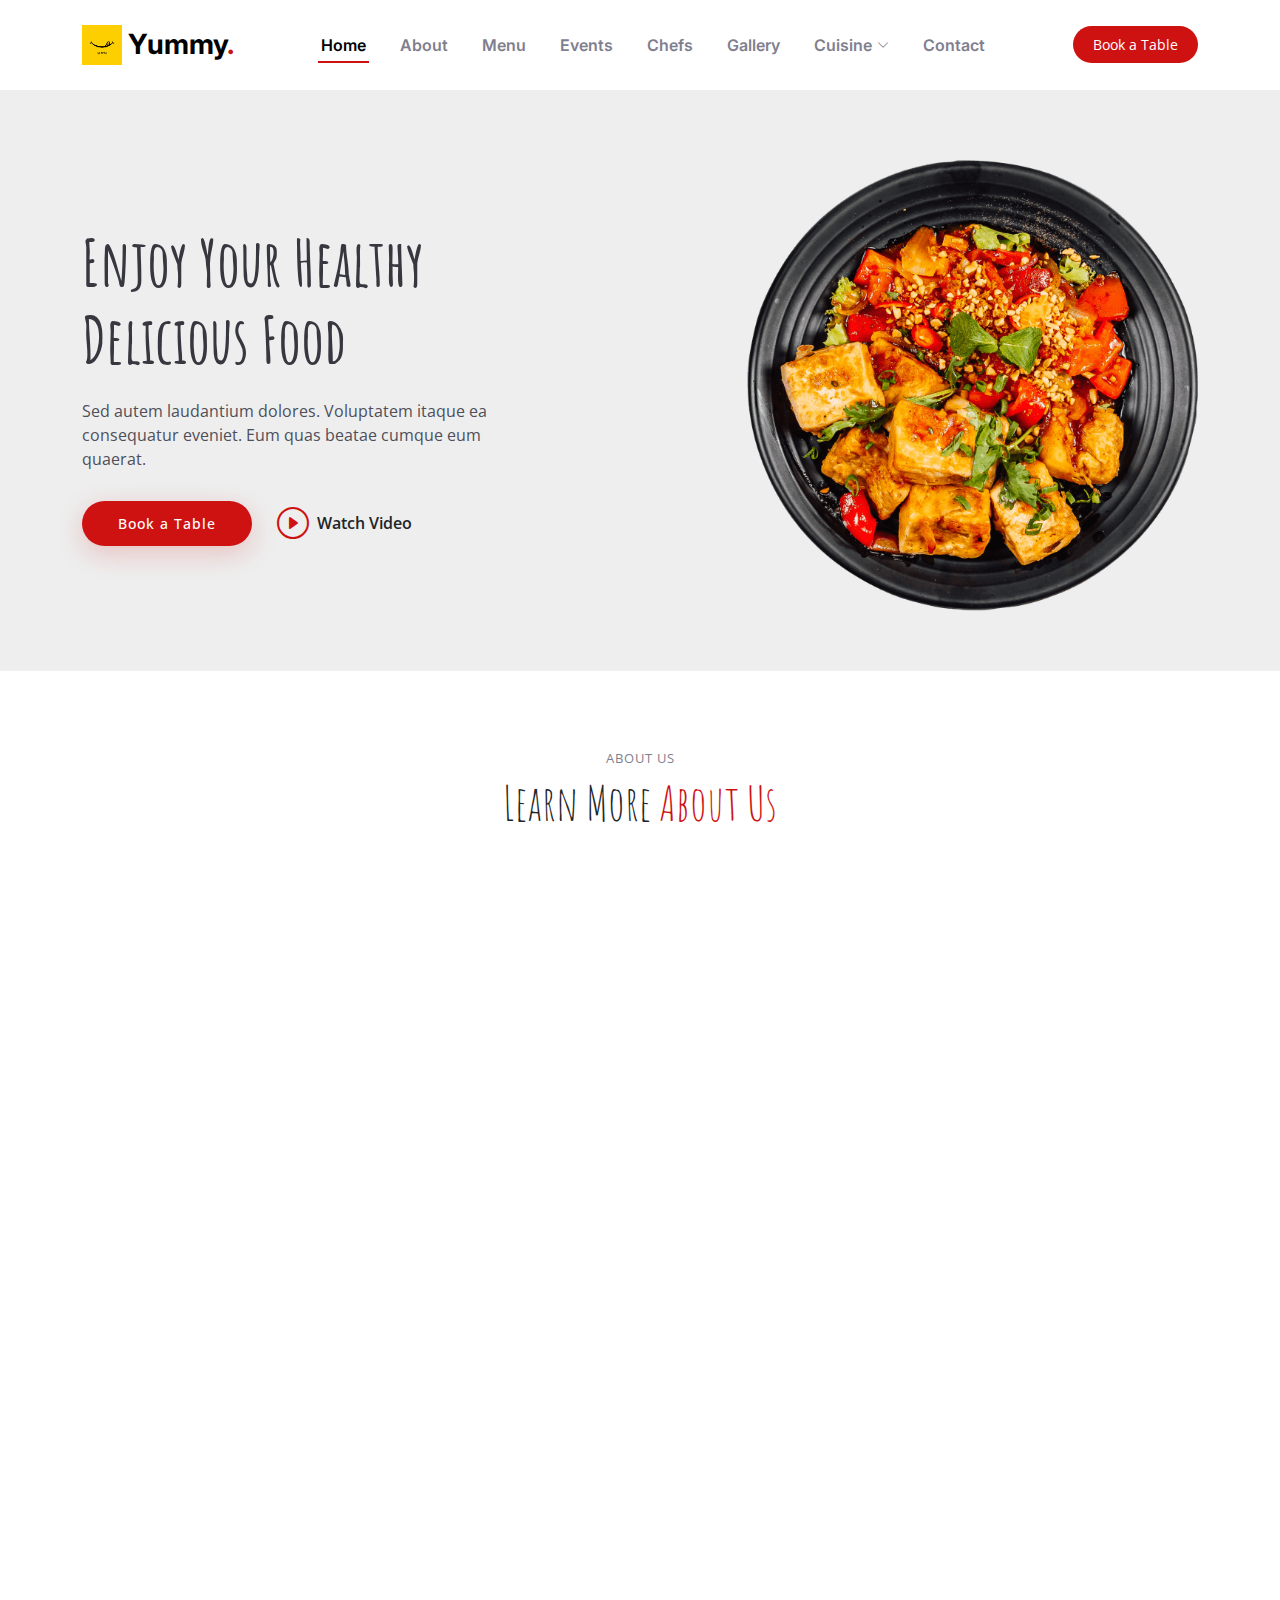
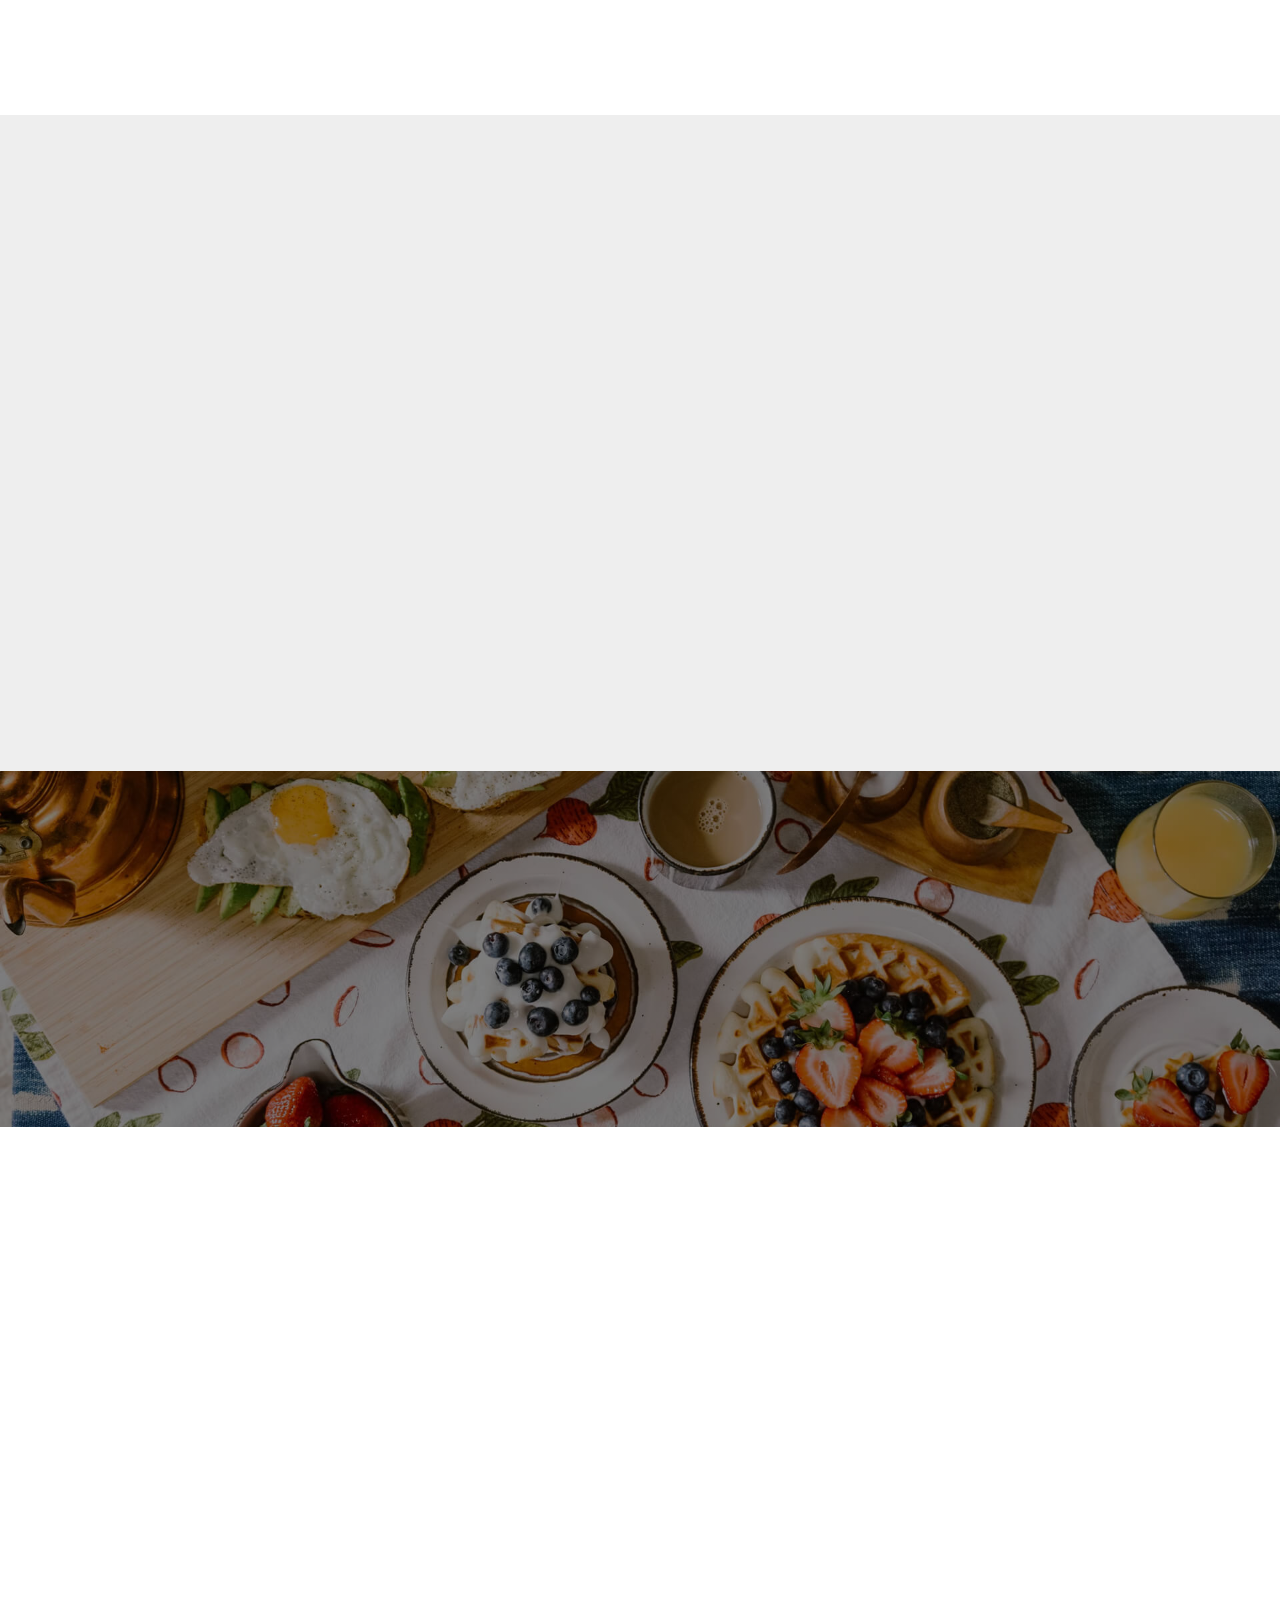
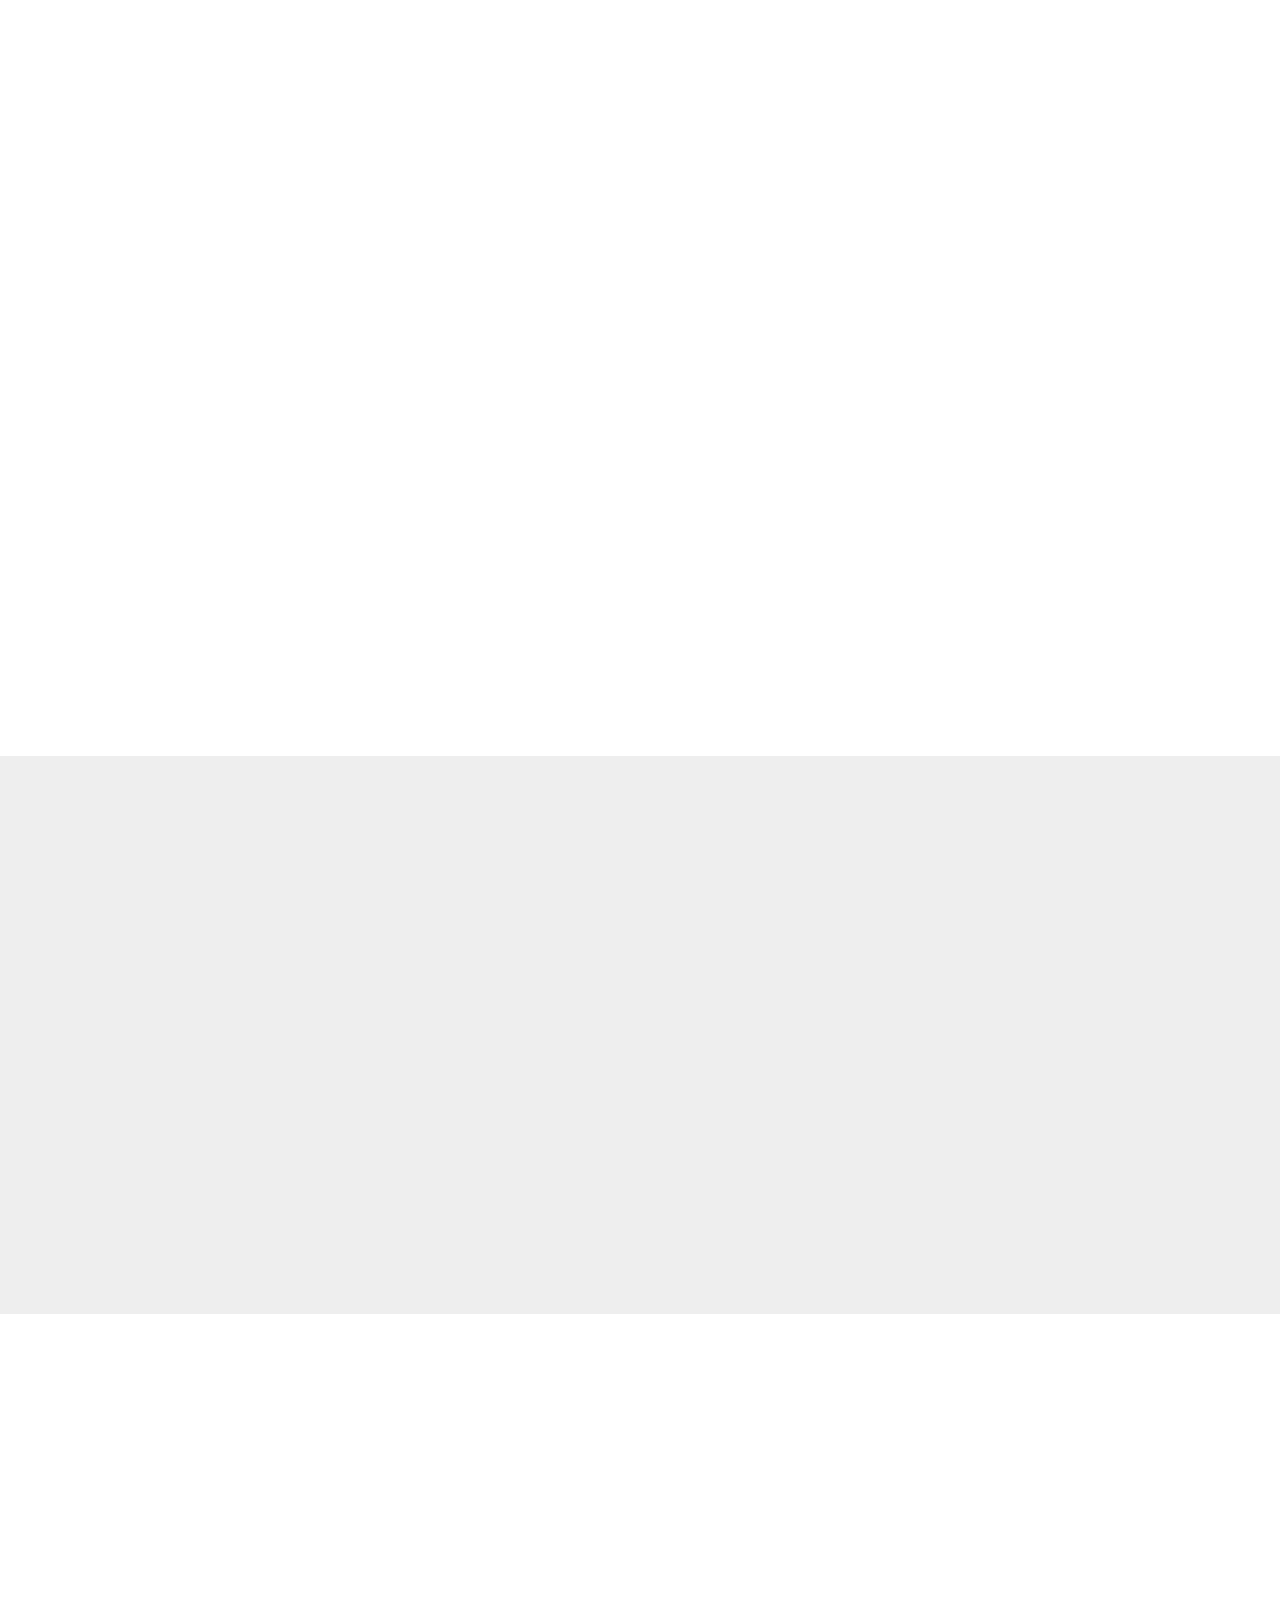
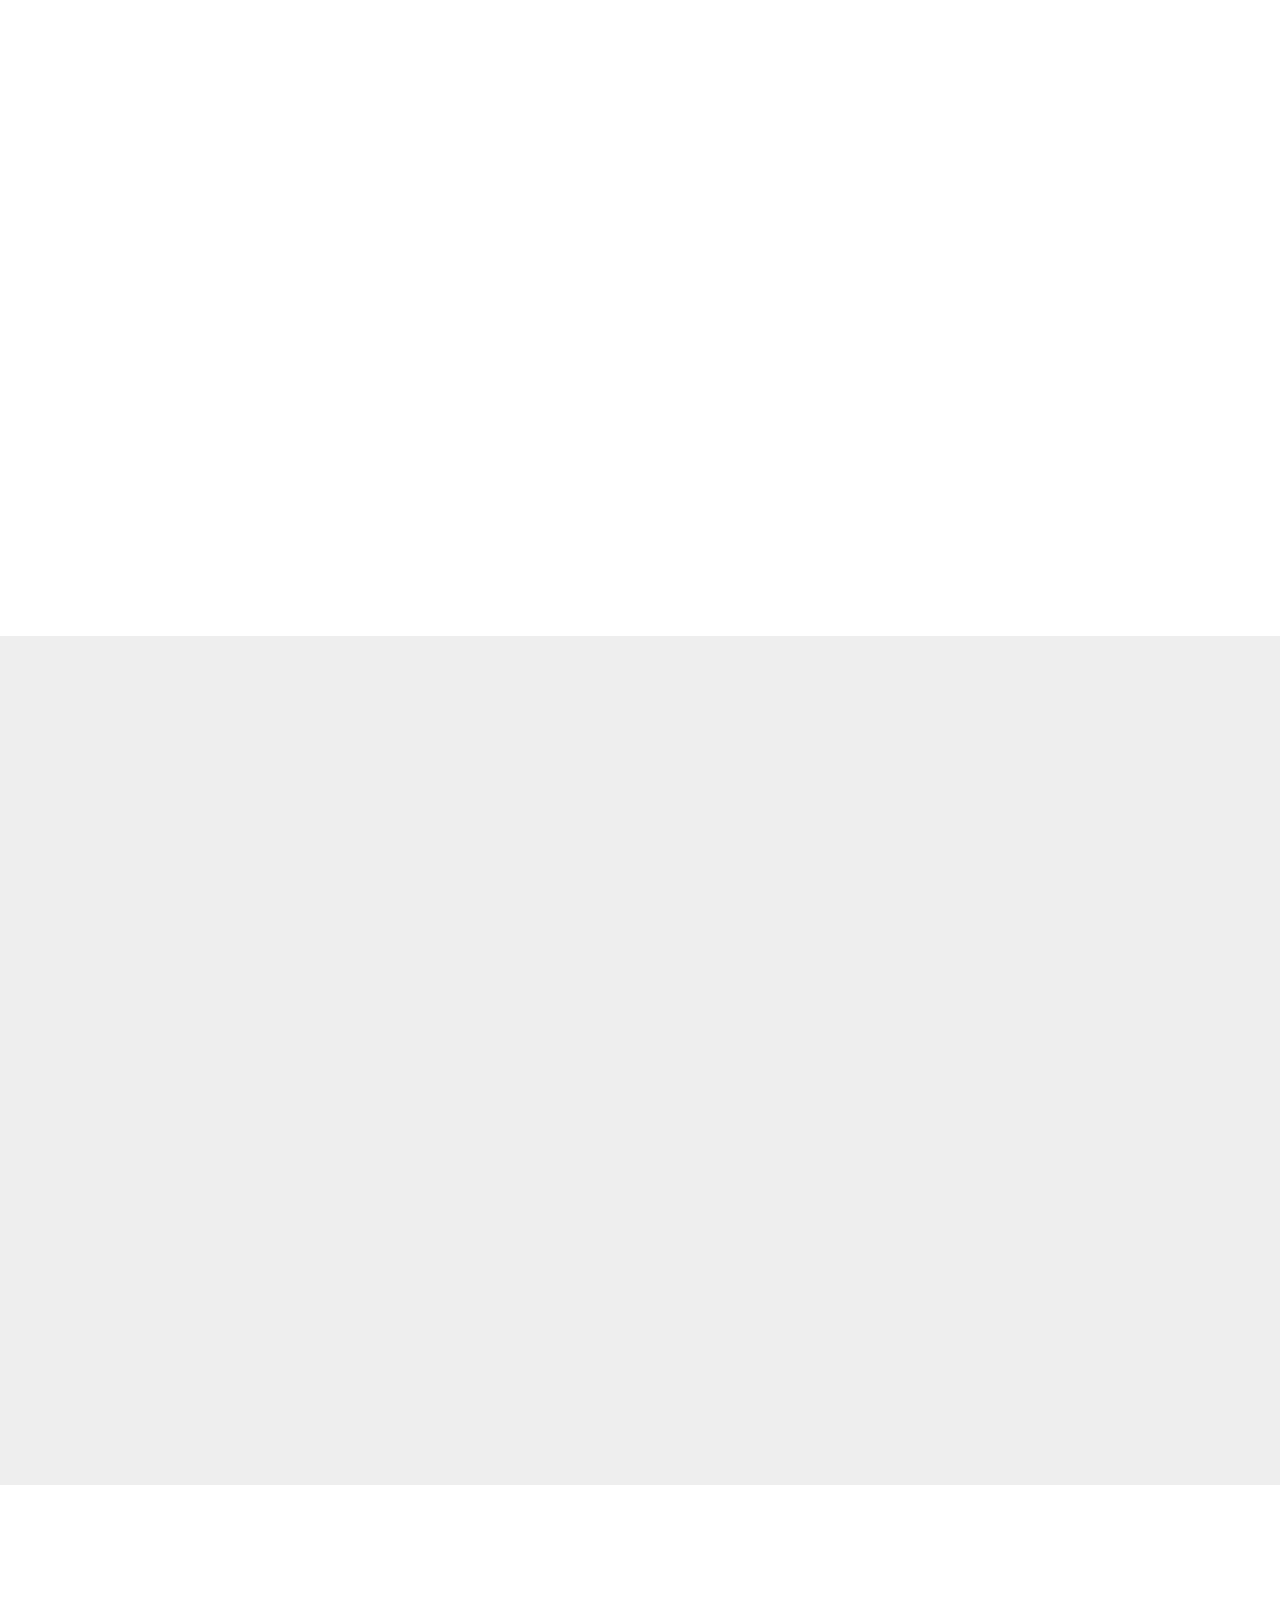
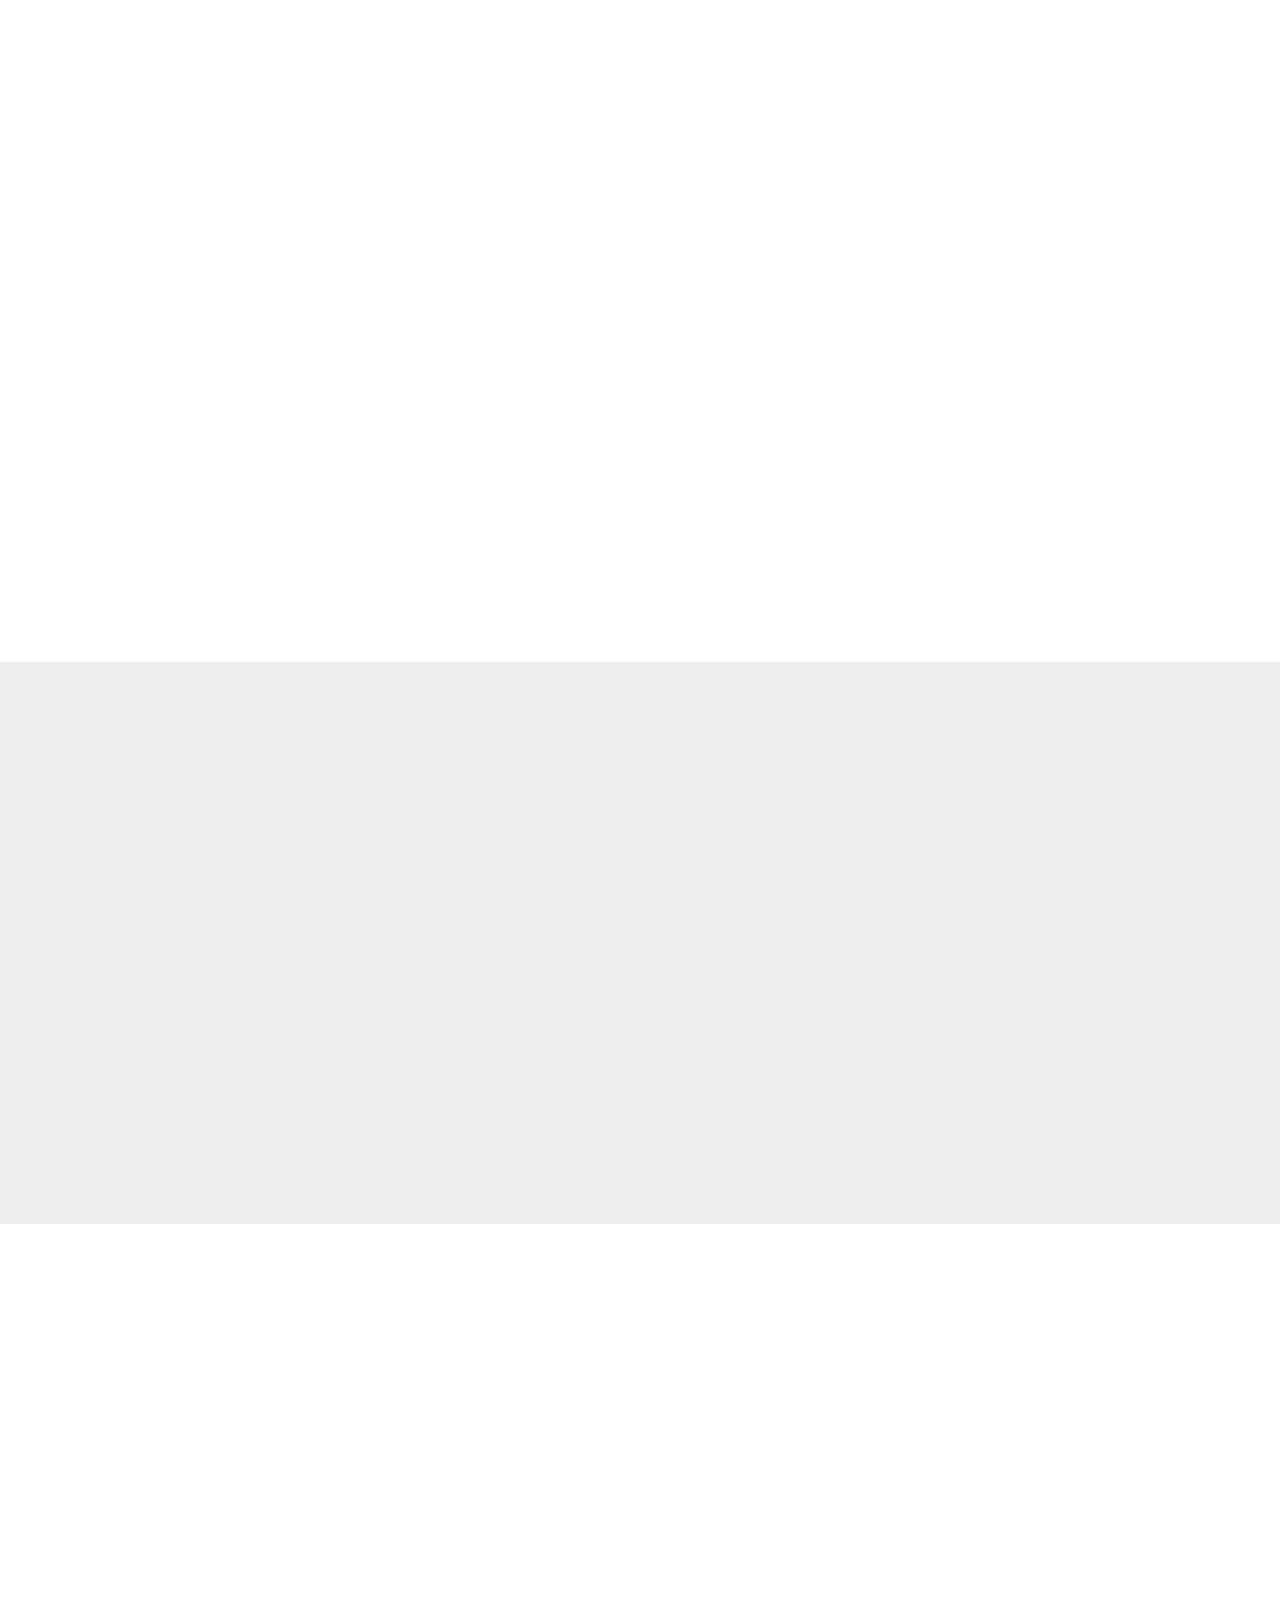
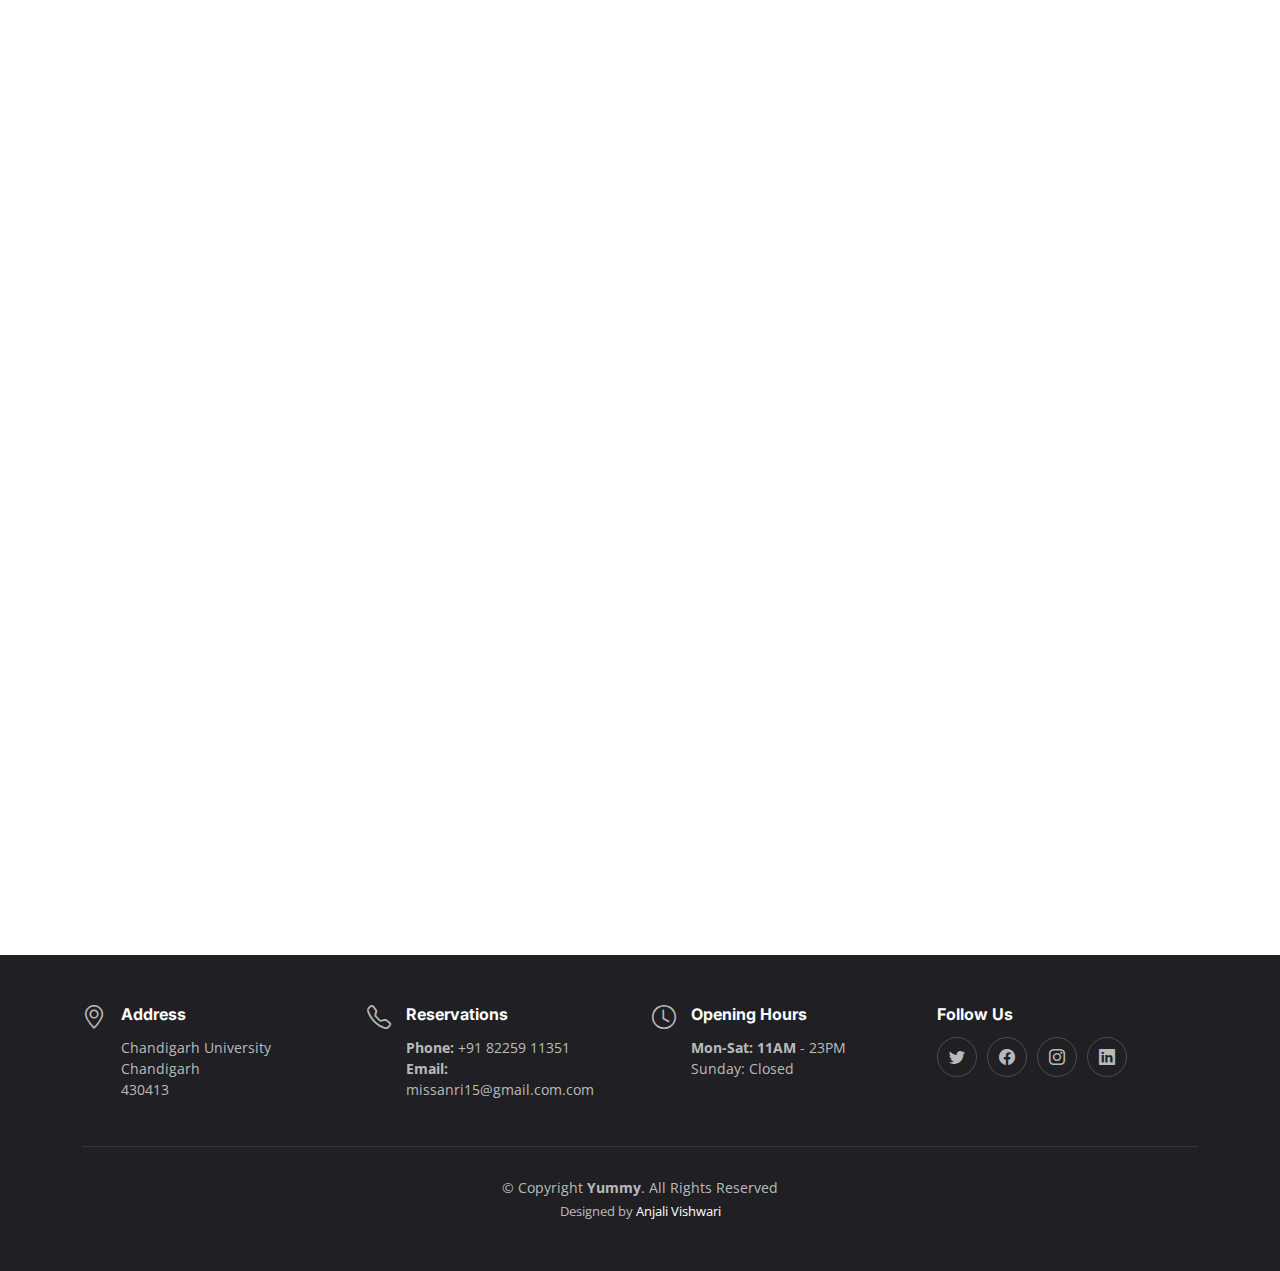
<file: index.html>
<!DOCTYPE html>
<html lang="en">

<head>
  <meta charset="utf-8">
  <meta content="width=device-width, initial-scale=1.0" name="viewport">

  <title>Yummy--all time favorite 🤗</title>
 
  <link href="assets/img/logo.jpg" rel="icon">
<!-- fonts -->
  <link rel="preconnect" href="https://fonts.googleapis.com">
  <link rel="preconnect" href="https://fonts.gstatic.com" crossorigin>
  <link href="https://fonts.googleapis.com/css2?family=Open+Sans:ital,wght@0,300;0,400;0,500;0,600;0,700;1,300;1,400;1,600;1,700&family=Amatic+SC:ital,wght@0,300;0,400;0,500;0,600;0,700;1,300;1,400;1,500;1,600;1,700&family=Inter:ital,wght@0,300;0,400;0,500;0,600;0,700;1,300;1,400;1,500;1,600;1,700&display=swap" rel="stylesheet">
<!-- bootstrap files -->
  <link href="assets/vendor/bootstrap/css/bootstrap.min.css" rel="stylesheet">
  <link href="assets/vendor/bootstrap-icons/bootstrap-icons.css" rel="stylesheet">
  <link href="assets/vendor/aos/aos.css" rel="stylesheet">
  <link href="assets/vendor/glightbox/css/glightbox.min.css" rel="stylesheet">
  <link href="assets/vendor/swiper/swiper-bundle.min.css" rel="stylesheet">

  <link href="assets/css/main.css" rel="stylesheet">

 
</head>

<body>

  <!-- Header -->
  <header id="header" class="header fixed-top d-flex align-items-center">
    <div class="container d-flex align-items-center justify-content-between">

      <a href="index.html" class="logo d-flex align-items-center me-auto me-lg-0">
        <img src="assets/img/logo.jpg" alt="">
        <h1>Yummy<span>.</span></h1>
      </a>

      <nav id="navbar" class="navbar">
        <ul>
          <li><a href="#hero">Home</a></li>
          <li><a href="#about">About</a></li>
          <li><a href="#menu">Menu</a></li>
          <li><a href="#events">Events</a></li>
          <li><a href="#chefs">Chefs</a></li>
          <li><a href="#gallery">Gallery</a></li>
          <li class="dropdown"><a href="#"><span>Cuisine</span> <i class="bi bi-chevron-down dropdown-indicator"></i></a>
            <ul>
              <li><a href="#menu">Italian</a></li>
              <li><a href="#menu">Chinese</a></li>
              <li><a href="#menu">Thai</a></li>
              <li><a href="#menu">Indian</a></li>
            </ul>
          </li>
          <li><a href="#contact">Contact</a></li>
        </ul>
      </nav><!-- .navbar -->

      <a class="btn-book-a-table" href="#book-a-table">Book a Table</a>
      <i class="mobile-nav-toggle mobile-nav-show bi bi-list"></i>
      <i class="mobile-nav-toggle mobile-nav-hide d-none bi bi-x"></i>

    </div>
  </header><!-- End Header -->

  <!-- ======= Hero Section ======= -->
  <section id="hero" class="hero d-flex align-items-center section-bg">
    <div class="container">
      <div class="row justify-content-between gy-5">
        <div class="col-lg-5 order-2 order-lg-1 d-flex flex-column justify-content-center align-items-center align-items-lg-start text-center text-lg-start">
          <h2 data-aos="fade-up">Enjoy Your Healthy<br>Delicious Food</h2>
          <p data-aos="fade-up" data-aos-delay="100">Sed autem laudantium dolores. Voluptatem itaque ea consequatur eveniet. Eum quas beatae cumque eum quaerat.</p>
          <div class="d-flex" data-aos="fade-up" data-aos-delay="200">
            <a href="#book-a-table" class="btn-book-a-table">Book a Table</a>
            <a href="https://youtu.be/xPPLbEFbCAo?si=B3i7IW1aaEHu3WWR" class="glightbox btn-watch-video d-flex align-items-center"><i class="bi bi-play-circle"></i><span>Watch Video</span></a>
          </div>
        </div>
        <div class="col-lg-5 order-1 order-lg-2 text-center text-lg-start">
          <img src="assets/img/hero-img.png" class="img-fluid" alt="" data-aos="zoom-out" data-aos-delay="300">
        </div>
      </div>
    </div>
  </section><!-- End Hero Section -->

  <main id="main">

    <!-- ======= About Section ======= -->
    <section id="about" class="about">
      <div class="container" data-aos="fade-up">

        <div class="section-header">
          <h2>About Us</h2>
          <p>Learn More <span>About Us</span></p>
        </div>

        <div class="row gy-4">
          <div class="col-lg-7 position-relative about-img" style="background-image: url(assets/img/about.jpg) ;" data-aos="fade-up" data-aos-delay="150">
            <div class="call-us position-absolute">
              <h4>Book a Table</h4>
              <p>+91 12345 67891</p>
            </div>
          </div>
          <div class="col-lg-5 d-flex align-items-end" data-aos="fade-up" data-aos-delay="300">
            <div class="content ps-0 ps-lg-5">
              <p class="fst-italic">
                Lorem ipsum dolor sit amet, consectetur adipiscing elit, sed do eiusmod tempor incididunt ut labore et dolore
                magna aliqua.
              </p>
              <ul>
                <li><i class="bi bi-check2-all"></i> Ullamco laboris nisi ut aliquip ex ea commodo consequat.</li>
                <li><i class="bi bi-check2-all"></i> Duis aute irure dolor in reprehenderit in voluptate velit.</li>
                <li><i class="bi bi-check2-all"></i> Ullamco laboris nisi ut aliquip ex ea commodo consequat. Duis aute irure dolor in reprehenderit in voluptate trideta storacalaperda mastiro dolore eu fugiat nulla pariatur.</li>
              </ul>
              <p>
                Ullamco laboris nisi ut aliquip ex ea commodo consequat. Duis aute irure dolor in reprehenderit in voluptate
                velit esse cillum dolore eu fugiat nulla pariatur. Excepteur sint occaecat cupidatat non proident
              </p>

              <div class="position-relative mt-4">
                <img src="assets/img/about-2.jpg" class="img-fluid" alt="">
                <a href="https://youtu.be/xPPLbEFbCAo?si=B3i7IW1aaEHu3WWR" class="glightbox play-btn"></a>
              </div>
            </div>
          </div>
        </div>

      </div>
    </section><!-- End About Section -->

    <!-- ======= Why Us Section ======= -->
    <section id="why-us" class="why-us section-bg">
      <div class="container" data-aos="fade-up">

        <div class="row gy-4">

          <div class="col-lg-4" data-aos="fade-up" data-aos-delay="100">
            <div class="why-box">
              <h3>Why Choose Yummy?</h3>
              <p>
                Lorem ipsum dolor sit amet, consectetur adipiscing elit, sed do eiusmod tempor incididunt ut labore et dolore magna aliqua. Duis aute irure dolor in reprehenderit
                Asperiores dolores sed et. Tenetur quia eos. Autem tempore quibusdam vel necessitatibus optio ad corporis.
              </p>
              <div class="text-center">
                <a href="#" class="more-btn">Learn More <i class="bx bx-chevron-right"></i></a>
              </div>
            </div>
          </div><!-- End Why Box -->

          <div class="col-lg-8 d-flex align-items-center">
            <div class="row gy-4">

              <div class="col-xl-4" data-aos="fade-up" data-aos-delay="200">
                <div class="icon-box d-flex flex-column justify-content-center align-items-center">
                  <i class="bi bi-clipboard-data"></i>
                  <h4>Flavor That Dances with Your Soul</h4>
                  <p>Each bite is a love letter, tender and true—crafted with care, seasoned with dreams. 
                    At Yummy, food isn’t just eaten, it serenades your taste buds and wraps your heart in warm, buttery hugs.</p>
                </div>
              </div><!-- End Icon Box -->

              <div class="col-xl-4" data-aos="fade-up" data-aos-delay="300">
                <div class="icon-box d-flex flex-column justify-content-center align-items-center">
                  <i class="bi bi-gem"></i>
                  <h4>Freshness Picked from Nature’s Poetry</h4>
                  <p>We gather only the freshest ingredients—like verses from a sunlit orchard or herbs kissed by moonlight. 
                    Your meals are born from nature’s best, plated with a sprinkle of magic.</p>
                </div>
              </div><!-- End Icon Box -->

              <div class="col-xl-4" data-aos="fade-up" data-aos-delay="400">
                <div class="icon-box d-flex flex-column justify-content-center align-items-center">
                  <i class="bi bi-inboxes"></i>
                  <h4>Made with Love, Served with Joy</h4>
                  <p>From our kitchen to your craving heart, every dish carries a smile. 
                    Our chefs don’t just cook—they compose culinary symphonies with a dash of playfulness and a whole lot of love.</p>
                </div>
              </div><!-- End Icon Box -->

            </div>
          </div>

        </div>

      </div>
    </section><!-- End Why Us Section -->

    <!-- ======= Stats Counter Section ======= -->
    <section id="stats-counter" class="stats-counter">
      <div class="container" data-aos="zoom-out">

        <div class="row gy-4">

          <div class="col-lg-3 col-md-6">
            <div class="stats-item text-center w-100 h-100">
              <span data-purecounter-start="0" data-purecounter-end="232" data-purecounter-duration="1" class="purecounter"></span>
              <p>Clients</p>
            </div>
          </div><!-- End Stats Item -->

          <div class="col-lg-3 col-md-6">
            <div class="stats-item text-center w-100 h-100">
              <span data-purecounter-start="0" data-purecounter-end="521" data-purecounter-duration="1" class="purecounter"></span>
              <p>Projects</p>
            </div>
          </div><!-- End Stats Item -->

          <div class="col-lg-3 col-md-6">
            <div class="stats-item text-center w-100 h-100">
              <span data-purecounter-start="0" data-purecounter-end="1453" data-purecounter-duration="1" class="purecounter"></span>
              <p>Hours Of Support</p>
            </div>
          </div><!-- End Stats Item -->

          <div class="col-lg-3 col-md-6">
            <div class="stats-item text-center w-100 h-100">
              <span data-purecounter-start="0" data-purecounter-end="32" data-purecounter-duration="1" class="purecounter"></span>
              <p>Workers</p>
            </div>
          </div><!-- End Stats Item -->

        </div>

      </div>
    </section><!-- End Stats Counter Section -->

    <!-- ======= Menu Section ======= -->
    <section id="menu" class="menu">
      <div class="container" data-aos="fade-up">

        <div class="section-header">
          <h2>Our Menu</h2>
          <p>Check Our <span>Yummy Menu</span></p>
        </div>

        <ul class="nav nav-tabs d-flex justify-content-center" data-aos="fade-up" data-aos-delay="200">

          <li class="nav-item">
            <a class="nav-link active show" data-bs-toggle="tab" data-bs-target="#menu-starters">
              <h4>Starters</h4>
            </a>
          </li><!-- End tab nav item -->

          <li class="nav-item">
            <a class="nav-link" data-bs-toggle="tab" data-bs-target="#menu-breakfast">
              <h4>Breakfast</h4>
            </a><!-- End tab nav item -->

          <li class="nav-item">
            <a class="nav-link" data-bs-toggle="tab" data-bs-target="#menu-lunch">
              <h4>Lunch</h4>
            </a>
          </li><!-- End tab nav item -->

          <li class="nav-item">
            <a class="nav-link" data-bs-toggle="tab" data-bs-target="#menu-dinner">
              <h4>Dinner</h4>
            </a>
          </li><!-- End tab nav item -->

        </ul>

        <div class="tab-content" data-aos="fade-up" data-aos-delay="300">

          <div class="tab-pane fade active show" id="menu-starters">

            <div class="tab-header text-center">
              <p>Menu</p>
              <h3>Starters</h3>
            </div>

            <div class="row gy-5">

              <div class="col-lg-4 menu-item">
                <a href="assets/img/menu/menu-item-1.jpeg" class="glightbox"><img src="assets/img/menu/menu-item-1.jpeg" class="menu-img img-fluid" alt=""></a>
                <h4>Burger</h4>
                <p class="ingredients">
                  Lorem, deren, trataro, filede, nerada
                </p>
                <p class="price">
                  ₹599
                </p>
              </div><!-- Menu Item -->

              <div class="col-lg-4 menu-item">
                <a href="assets/img/menu/menu-item-2.jpg" class="glightbox"><img src="assets/img/menu/menu-item-2.jpg" class="menu-img img-fluid" alt=""></a>
                <h4>Idli Sambhar</h4>
                <p class="ingredients">
                  Lorem, deren, trataro, filede, nerada
                </p>
                <p class="price">
                  ₹220
                </p>
              </div><!-- Menu Item -->

              <div class="col-lg-4 menu-item">
                <a href="assets/img/menu/menu-item-3.jpeg" class="glightbox"><img src="assets/img/menu/menu-item-3.jpeg" class="menu-img img-fluid" alt=""></a>
                <h4>Masala Dosa</h4>
                <p class="ingredients">
                  Lorem, deren, trataro, filede, nerada
                </p>
                <p class="price">
                  ₹180
                </p>
              </div><!-- Menu Item -->

              <div class="col-lg-4 menu-item">
                <a href="assets/img/menu/menu-item-4.jpg" class="glightbox"><img src="assets/img/menu/menu-item-4.jpg" class="menu-img img-fluid" alt=""></a>
                <h4>Lajawab Paneer</h4>
                <p class="ingredients">
                  Lorem, deren, trataro, filede, nerada
                </p>
                <p class="price">
                  ₹300
                </p>
              </div><!-- Menu Item -->

              <div class="col-lg-4 menu-item">
                <a href="assets/img/menu/menu-item-5.jpg" class="glightbox"><img src="assets/img/menu/menu-item-5.jpg" class="menu-img img-fluid" alt=""></a>
                <h4>Thali</h4>
                <p class="ingredients">
                  Lorem, deren, trataro, filede, nerada
                </p>
                <p class="price">
                  ₹330
                </p>
              </div><!-- Menu Item -->

              <div class="col-lg-4 menu-item">
                <a href="assets/img/menu/menu-item-6.jpg" class="glightbox"><img src="assets/img/menu/menu-item-6.jpg" class="menu-img img-fluid" alt=""></a>
                <h4>Paneer Tikka</h4>
                <p class="ingredients">
                  Lorem, deren, trataro, filede, nerada
                </p>
                <p class="price">
                  ₹400
                </p>
              </div><!-- Menu Item -->

            </div>
          </div><!-- End Starter Menu Content -->

          <div class="tab-pane fade" id="menu-breakfast">

            <div class="tab-header text-center">
              <p>Menu</p>
              <h3>Breakfast</h3>
            </div>

            <div class="row gy-5">

              <div class="col-lg-4 menu-item">
                <a href="assets/img/menu/menu-item-1.jpeg" class="glightbox"><img src="assets/img/menu/menu-item-1.jpeg" class="menu-img img-fluid" alt=""></a>
                <h4>Burger</h4>
                <p class="ingredients">
                  Lorem, deren, trataro, filede, nerada
                </p>
                <p class="price">
                  ₹599
                </p>
              </div><!-- Menu Item -->

              <div class="col-lg-4 menu-item">
                <a href="assets/img/menu/menu-item-2.jpg" class="glightbox"><img src="assets/img/menu/menu-item-2.jpg" class="menu-img img-fluid" alt=""></a>
                <h4>Idli Sambhar</h4>
                <p class="ingredients">
                  Lorem, deren, trataro, filede, nerada
                </p>
                <p class="price">
                  ₹220
                </p>
              </div><!-- Menu Item -->

              <div class="col-lg-4 menu-item">
                <a href="assets/img/menu/menu-item-3.jpeg" class="glightbox"><img src="assets/img/menu/menu-item-3.jpeg" class="menu-img img-fluid" alt=""></a>
                <h4>Masala Dosa</h4>
                <p class="ingredients">
                  Lorem, deren, trataro, filede, nerada
                </p>
                <p class="price">
                  ₹180
                </p>
              </div><!-- Menu Item -->

              <div class="col-lg-4 menu-item">
                <a href="assets/img/menu/menu-item-4.jpg" class="glightbox"><img src="assets/img/menu/menu-item-4.jpg" class="menu-img img-fluid" alt=""></a>
                <h4>Lajawab Paneer</h4>
                <p class="ingredients">
                  Lorem, deren, trataro, filede, nerada
                </p>
                <p class="price">
                  ₹300
                </p>
              </div><!-- Menu Item -->

              <div class="col-lg-4 menu-item">
                <a href="assets/img/menu/menu-item-5.jpg" class="glightbox"><img src="assets/img/menu/menu-item-5.jpg" class="menu-img img-fluid" alt=""></a>
                <h4>Thali</h4>
                <p class="ingredients">
                  Lorem, deren, trataro, filede, nerada
                </p>
                <p class="price">
                  ₹330
                </p>
              </div><!-- Menu Item -->

              <div class="col-lg-4 menu-item">
                <a href="assets/img/menu/menu-item-6.jpg" class="glightbox"><img src="assets/img/menu/menu-item-6.jpg" class="menu-img img-fluid" alt=""></a>
                <h4>Paneer Tikka</h4>
                <p class="ingredients">
                  Lorem, deren, trataro, filede, nerada
                </p>
                <p class="price">
                  ₹400
                </p>
              </div><!-- Menu Item -->
            </div>
          </div><!-- End Breakfast Menu Content -->

          <div class="tab-pane fade" id="menu-lunch">

            <div class="tab-header text-center">
              <p>Menu</p>
              <h3>Lunch</h3>
            </div>

            <div class="row gy-5">

              <div class="col-lg-4 menu-item">
                <a href="assets/img/menu/menu-item-1.jpeg" class="glightbox"><img src="assets/img/menu/menu-item-1.jpeg" class="menu-img img-fluid" alt=""></a>
                <h4>Burger</h4>
                <p class="ingredients">
                  Lorem, deren, trataro, filede, nerada
                </p>
                <p class="price">
                  ₹599
                </p>
              </div><!-- Menu Item -->

              <div class="col-lg-4 menu-item">
                <a href="assets/img/menu/menu-item-2.jpg" class="glightbox"><img src="assets/img/menu/menu-item-2.jpg" class="menu-img img-fluid" alt=""></a>
                <h4>Idli Sambhar</h4>
                <p class="ingredients">
                  Lorem, deren, trataro, filede, nerada
                </p>
                <p class="price">
                  ₹220
                </p>
              </div><!-- Menu Item -->

              <div class="col-lg-4 menu-item">
                <a href="assets/img/menu/menu-item-3.jpeg" class="glightbox"><img src="assets/img/menu/menu-item-3.jpeg" class="menu-img img-fluid" alt=""></a>
                <h4>Masala Dosa</h4>
                <p class="ingredients">
                  Lorem, deren, trataro, filede, nerada
                </p>
                <p class="price">
                  ₹180
                </p>
              </div><!-- Menu Item -->

              <div class="col-lg-4 menu-item">
                <a href="assets/img/menu/menu-item-4.jpg" class="glightbox"><img src="assets/img/menu/menu-item-4.jpg" class="menu-img img-fluid" alt=""></a>
                <h4>Lajawab Paneer</h4>
                <p class="ingredients">
                  Lorem, deren, trataro, filede, nerada
                </p>
                <p class="price">
                  ₹300
                </p>
              </div><!-- Menu Item -->

              <div class="col-lg-4 menu-item">
                <a href="assets/img/menu/menu-item-5.jpg" class="glightbox"><img src="assets/img/menu/menu-item-5.jpg" class="menu-img img-fluid" alt=""></a>
                <h4>Thali</h4>
                <p class="ingredients">
                  Lorem, deren, trataro, filede, nerada
                </p>
                <p class="price">
                  ₹330
                </p>
              </div><!-- Menu Item -->

              <div class="col-lg-4 menu-item">
                <a href="assets/img/menu/menu-item-6.jpg" class="glightbox"><img src="assets/img/menu/menu-item-6.jpg" class="menu-img img-fluid" alt=""></a>
                <h4>Paneer Tikka</h4>
                <p class="ingredients">
                  Lorem, deren, trataro, filede, nerada
                </p>
                <p class="price">
                  ₹400
                </p>
              </div><!-- Menu Item -->

            </div>
          </div><!-- End Lunch Menu Content -->

          <div class="tab-pane fade" id="menu-dinner">

            <div class="tab-header text-center">
              <p>Menu</p>
              <h3>Dinner</h3>
            </div>

            <div class="row gy-5">

              <div class="col-lg-4 menu-item">
                <a href="assets/img/menu/menu-item-1.jpeg" class="glightbox"><img src="assets/img/menu/menu-item-1.jpeg" class="menu-img img-fluid" alt=""></a>
                <h4>Burger</h4>
                <p class="ingredients">
                  Lorem, deren, trataro, filede, nerada
                </p>
                <p class="price">
                  ₹599
                </p>
              </div><!-- Menu Item -->

              <div class="col-lg-4 menu-item">
                <a href="assets/img/menu/menu-item-2.jpg" class="glightbox"><img src="assets/img/menu/menu-item-2.jpg" class="menu-img img-fluid" alt=""></a>
                <h4>Idli Sambhar</h4>
                <p class="ingredients">
                  Lorem, deren, trataro, filede, nerada
                </p>
                <p class="price">
                  ₹220
                </p>
              </div><!-- Menu Item -->

              <div class="col-lg-4 menu-item">
                <a href="assets/img/menu/menu-item-3.jpeg" class="glightbox"><img src="assets/img/menu/menu-item-3.jpeg" class="menu-img img-fluid" alt=""></a>
                <h4>Masala Dosa</h4>
                <p class="ingredients">
                  Lorem, deren, trataro, filede, nerada
                </p>
                <p class="price">
                  ₹180
                </p>
              </div><!-- Menu Item -->

              <div class="col-lg-4 menu-item">
                <a href="assets/img/menu/menu-item-4.jpg" class="glightbox"><img src="assets/img/menu/menu-item-4.jpg" class="menu-img img-fluid" alt=""></a>
                <h4>Lajawab Paneer</h4>
                <p class="ingredients">
                  Lorem, deren, trataro, filede, nerada
                </p>
                <p class="price">
                  ₹300
                </p>
              </div><!-- Menu Item -->

              <div class="col-lg-4 menu-item">
                <a href="assets/img/menu/menu-item-5.jpg" class="glightbox"><img src="assets/img/menu/menu-item-5.jpg" class="menu-img img-fluid" alt=""></a>
                <h4>Thali</h4>
                <p class="ingredients">
                  Lorem, deren, trataro, filede, nerada
                </p>
                <p class="price">
                  ₹330
                </p>
              </div><!-- Menu Item -->

              <div class="col-lg-4 menu-item">
                <a href="assets/img/menu/menu-item-6.jpg" class="glightbox"><img src="assets/img/menu/menu-item-6.jpg" class="menu-img img-fluid" alt=""></a>
                <h4>Paneer Tikka</h4>
                <p class="ingredients">
                  Lorem, deren, trataro, filede, nerada
                </p>
                <p class="price">
                  ₹400
                </p>
              </div><!-- Menu Item -->
            </div>
          </div><!-- End Dinner Menu Content -->

        </div>

      </div>
    </section><!-- End Menu Section -->

    <!-- ======= Testimonials Section ======= -->
    <section id="testimonials" class="testimonials section-bg">
      <div class="container" data-aos="fade-up">

        <div class="section-header">
          <h2>Testimonials</h2>
          <p>What Are They <span>Saying About Us</span></p>
        </div>

        <div class="slides-1 swiper" data-aos="fade-up" data-aos-delay="100">
          <div class="swiper-wrapper">

            <div class="swiper-slide">
              <div class="testimonial-item">
                <div class="row gy-4 justify-content-center">
                  <div class="col-lg-6">
                    <div class="testimonial-content">
                      <p>
                        <i class="bi bi-quote quote-icon-left"></i>
                        Proin iaculis purus consequat sem cure digni ssim donec porttitora entum suscipit rhoncus. Accusantium quam, ultricies eget id, aliquam eget nibh et. Maecen aliquam, risus at semper.
                        <i class="bi bi-quote quote-icon-right"></i>
                      </p>
                      <h3>Anjali Vishwari</h3>
                      <h4>Ceo &amp; Founder</h4>
                      <div class="stars">
                        <i class="bi bi-star-fill"></i><i class="bi bi-star-fill"></i><i class="bi bi-star-fill"></i><i class="bi bi-star-fill"></i><i class="bi bi-star-fill"></i>
                      </div>
                    </div>
                  </div>
                  <div class="col-lg-2 text-center">
                    <img src="assets/img/testimonials/testimonials-2.jpg" class="img-fluid testimonial-img" alt="">
                  </div>
                </div>
              </div>
            </div><!-- End testimonial item -->

            <div class="swiper-slide">
              <div class="testimonial-item">
                <div class="row gy-4 justify-content-center">
                  <div class="col-lg-6">
                    <div class="testimonial-content">
                      <p>
                        <i class="bi bi-quote quote-icon-left"></i>
                        Export tempor illum tamen malis malis eram quae irure esse labore quem cillum quid cillum eram malis quorum velit fore eram velit sunt aliqua noster fugiat irure amet legam anim culpa.
                        <i class="bi bi-quote quote-icon-right"></i>
                      </p>
                      <h3>Yash Aggarwal</h3>
                      <h4>Invester</h4>
                      <div class="stars">
                        <i class="bi bi-star-fill"></i><i class="bi bi-star-fill"></i><i class="bi bi-star-fill"></i><i class="bi bi-star-fill"></i><i class="bi bi-star-fill"></i>
                      </div>
                    </div>
                  </div>
                  <div class="col-lg-2 text-center">
                    <img src="assets/img/testimonials/testimonials-1.jpg" class="img-fluid testimonial-img" alt="">
                  </div>
                </div>
              </div>
            </div><!-- End testimonial item -->

            <div class="swiper-slide">
              <div class="testimonial-item">
                <div class="row gy-4 justify-content-center">
                  <div class="col-lg-6">
                    <div class="testimonial-content">
                      <p>
                        <i class="bi bi-quote quote-icon-left"></i>
                        Enim nisi quem export duis labore cillum quae magna enim sint quorum nulla quem veniam duis minim tempor labore quem eram duis noster aute amet eram fore quis sint minim.
                        <i class="bi bi-quote quote-icon-right"></i>
                      </p>
                      <h3>Vaishnavi Shreya</h3>
                      <h4>Store Owner</h4>
                      <div class="stars">
                        <i class="bi bi-star-fill"></i><i class="bi bi-star-fill"></i><i class="bi bi-star-fill"></i><i class="bi bi-star-fill"></i><i class="bi bi-star-fill"></i>
                      </div>
                    </div>
                  </div>
                  <div class="col-lg-2 text-center">
                    <img src="assets/img/testimonials/testimonials-3.jpg" class="img-fluid testimonial-img" alt="">
                  </div>
                </div>
              </div>
            </div><!-- End testimonial item -->

            <div class="swiper-slide">
              <div class="testimonial-item">
                <div class="row gy-4 justify-content-center">
                  <div class="col-lg-6">
                    <div class="testimonial-content">
                      <p>
                        <i class="bi bi-quote quote-icon-left"></i>
                        Quis quorum aliqua sint quem legam fore sunt eram irure aliqua veniam tempor noster veniam enim culpa labore duis sunt culpa nulla illum cillum fugiat legam esse veniam culpa fore nisi cillum quid.
                        <i class="bi bi-quote quote-icon-right"></i>
                      </p>
                      <h3>Sanjay Gupta</h3>
                      <h4>Entrepreneur</h4>
                      <div class="stars">
                        <i class="bi bi-star-fill"></i><i class="bi bi-star-fill"></i><i class="bi bi-star-fill"></i><i class="bi bi-star-fill"></i><i class="bi bi-star-fill"></i>
                      </div>
                    </div>
                  </div>
                  <div class="col-lg-2 text-center">
                    <img src="assets/img/testimonials/testimonials-4.jpg" class="img-fluid testimonial-img" alt="">
                  </div>
                </div>
              </div>
            </div><!-- End testimonial item -->

          </div>
          <div class="swiper-pagination"></div>
        </div>

      </div>
    </section><!-- End Testimonials Section -->

    <!-- ======= Events Section ======= -->
    <section id="events" class="events">
      <div class="container-fluid" data-aos="fade-up">

        <div class="section-header">
          <h2>Events</h2>
          <p>Share <span>Your Moments</span> In Our Restaurant</p>
        </div>

        <div class="slides-3 swiper" data-aos="fade-up" data-aos-delay="100">
          <div class="swiper-wrapper">

            <div class="swiper-slide event-item d-flex flex-column justify-content-end" style="background-image: url(assets/img/events-1.jpg)">
              <h3>Custom Parties</h3>
              <div class="price align-self-start">₹5000</div>
              <p class="description">
                Quo corporis voluptas ea ad. Consectetur inventore sapiente ipsum voluptas eos omnis facere. Enim facilis veritatis id est rem repudiandae nulla expedita quas.
              </p>
            </div><!-- End Event item -->

            <div class="swiper-slide event-item d-flex flex-column justify-content-end" style="background-image: url(assets/img/events-2.jpg)">
              <h3>Private Parties</h3>
              <div class="price align-self-start">₹8000</div>
              <p class="description">
                In delectus sint qui et enim. Et ab repudiandae inventore quaerat doloribus. Facere nemo vero est ut dolores ea assumenda et. Delectus saepe accusamus aspernatur.
              </p>
            </div><!-- End Event item -->

            <div class="swiper-slide event-item d-flex flex-column justify-content-end" style="background-image: url(assets/img/events-3.jpg)">
              <h3>Birthday Parties</h3>
              <div class="price align-self-start">₹6000</div>
              <p class="description">
                Laborum aperiam atque omnis minus omnis est qui assumenda quos. Quis id sit quibusdam. Esse quisquam ducimus officia ipsum ut quibusdam maxime. Non enim perspiciatis.
              </p>
            </div><!-- End Event item -->

          </div>
          <div class="swiper-pagination"></div>
        </div>

      </div>
    </section><!-- End Events Section -->

    <!-- ======= Chefs Section ======= -->
    <section id="chefs" class="chefs section-bg">
      <div class="container" data-aos="fade-up">

        <div class="section-header">
          <h2>Chefs</h2>
          <p>Our <span>Proffesional</span> Chefs</p>
        </div>

        <div class="row gy-4">

          <div class="col-lg-4 col-md-6 d-flex align-items-stretch" data-aos="fade-up" data-aos-delay="100">
            <div class="chef-member">
              <div class="member-img">
                <img src="assets/img/chefs/chefs-1.jpg" class="img-fluid" alt="">
                <div class="social">
                  <a href="https://x.com/TheSanjivKapoor"><i class="bi bi-twitter"></i></a>
                  <a href="https://www.facebook.com/ChefSanjeevKapoor/"><i class="bi bi-facebook"></i></a>
                  <a href="https://www.instagram.com/sanjeevkapoor/?hl=en"><i class="bi bi-instagram"></i></a>
                  <a href=""><i class="bi bi-linkedin"></i></a>
                </div>
              </div>
              <div class="member-info">
                <h4>Sarthak Visnoi</h4>
                <span>Master Chef</span>
                <p>Velit aut quia fugit et et. Dolorum ea voluptate vel tempore tenetur ipsa quae aut. Ipsum exercitationem iure minima enim corporis et voluptate.</p>
              </div>
            </div>
          </div><!-- End Chefs Member -->

          <div class="col-lg-4 col-md-6 d-flex align-items-stretch" data-aos="fade-up" data-aos-delay="200">
            <div class="chef-member">
              <div class="member-img">
                <img src="assets/img/chefs/chefs-2.jpg" class="img-fluid" alt="">
                <div class="social">
                  <a href="https://x.com/TheSanjivKapoor"><i class="bi bi-twitter"></i></a>
                  <a href="https://www.facebook.com/ChefSanjeevKapoor/"><i class="bi bi-facebook"></i></a>
                  <a href="https://www.instagram.com/sanjeevkapoor/?hl=en"><i class="bi bi-instagram"></i></a>
                  <a href=""><i class="bi bi-linkedin"></i></a>
                </div>
              </div>
              <div class="member-info">
                <h4>Riya Kumari</h4>
                <span>Patissier</span>
                <p>Quo esse repellendus quia id. Est eum et accusantium pariatur fugit nihil minima suscipit corporis. Voluptate sed quas reiciendis animi neque sapiente.</p>
              </div>
            </div>
          </div><!-- End Chefs Member -->

          <div class="col-lg-4 col-md-6 d-flex align-items-stretch" data-aos="fade-up" data-aos-delay="300">
            <div class="chef-member">
              <div class="member-img">
                <img src="assets/img/chefs/chefs-3.jpg" class="img-fluid" alt="">
                <div class="social">
                  <a href="https://x.com/TheSanjivKapoor"><i class="bi bi-twitter"></i></a>
                  <a href="https://www.facebook.com/ChefSanjeevKapoor/"><i class="bi bi-facebook"></i></a>
                  <a href="https://www.instagram.com/sanjeevkapoor/?hl=en"><i class="bi bi-instagram"></i></a>
                  <a href=""><i class="bi bi-linkedin"></i></a>
                </div>
              </div>
              <div class="member-info">
                <h4>Aayush Khatiyan</h4>
                <span>Cook</span>
                <p>Vero omnis enim consequatur. Voluptas consectetur unde qui molestiae deserunt. Voluptates enim aut architecto porro aspernatur molestiae modi.</p>
              </div>
            </div>
          </div><!-- End Chefs Member -->

        </div>

      </div>
    </section><!-- End Chefs Section -->

    <!-- ======= Book A Table Section ======= -->
    <section id="book-a-table" class="book-a-table">
      <div class="container" data-aos="fade-up">

        <div class="section-header">
          <h2>Book A Table</h2>
          <p>Book <span>Your Stay</span> With Us</p>
        </div>

        <div class="row g-0">

          <div class="col-lg-4 reservation-img" style="background-image: url(assets/img/reservation.jpg);" data-aos="zoom-out" data-aos-delay="200"></div>

          <div class="col-lg-8 d-flex align-items-center reservation-form-bg">
            <form action="forms/book-a-table.php" method="post" role="form" class="php-email-form" data-aos="fade-up" data-aos-delay="100">
              <div class="row gy-4">
                <div class="col-lg-4 col-md-6">
                  <input type="text" name="name" class="form-control" id="name" placeholder="Your Name" data-rule="minlen:4" data-msg="Please enter at least 4 chars">
                  <div class="validate"></div>
                </div>
                <div class="col-lg-4 col-md-6">
                  <input type="email" class="form-control" name="email" id="email" placeholder="Your Email" data-rule="email" data-msg="Please enter a valid email">
                  <div class="validate"></div>
                </div>
                <div class="col-lg-4 col-md-6">
                  <input type="text" class="form-control" name="phone" id="phone" placeholder="Your Phone" data-rule="minlen:4" data-msg="Please enter at least 4 chars">
                  <div class="validate"></div>
                </div>
                <div class="col-lg-4 col-md-6">
                  <input type="text" name="date" class="form-control" id="date" placeholder="Date" data-rule="minlen:4" data-msg="Please enter at least 4 chars">
                  <div class="validate"></div>
                </div>
                <div class="col-lg-4 col-md-6">
                  <input type="text" class="form-control" name="time" id="time" placeholder="Time" data-rule="minlen:4" data-msg="Please enter at least 4 chars">
                  <div class="validate"></div>
                </div>
                <div class="col-lg-4 col-md-6">
                  <input type="number" class="form-control" name="people" id="people" placeholder="# of people" data-rule="minlen:1" data-msg="Please enter at least 1 chars">
                  <div class="validate"></div>
                </div>
              </div>
              <div class="form-group mt-3">
                <textarea class="form-control" name="message" rows="5" placeholder="Message"></textarea>
                <div class="validate"></div>
              </div>
              <div class="mb-3">
                <div class="loading">Loading</div>
                <div class="error-message"></div>
                <div class="sent-message">Your booking request was sent. We will call back or send an Email to confirm your reservation. Thank you!</div>
              </div>
              <div class="text-center"><button type="submit">Book a Table</button></div>
            </form>
          </div><!-- End Reservation Form -->

        </div>

      </div>
    </section><!-- End Book A Table Section -->

    <!-- ======= Gallery Section ======= -->
    <section id="gallery" class="gallery section-bg">
      <div class="container" data-aos="fade-up">

        <div class="section-header">
          <h2>gallery</h2>
          <p>Check <span>Our Gallery</span></p>
        </div>

        <div class="gallery-slider swiper">
          <div class="swiper-wrapper align-items-center">
            <div class="swiper-slide"><a class="glightbox" data-gallery="images-gallery" href="assets/img/gallery/gallery-1.jpg"><img src="assets/img/gallery/gallery-1.jpg" class="img-fluid" alt=""></a></div>
            <div class="swiper-slide"><a class="glightbox" data-gallery="images-gallery" href="assets/img/gallery/gallery-2.jpg"><img src="assets/img/gallery/gallery-2.jpg" class="img-fluid" alt=""></a></div>
            <div class="swiper-slide"><a class="glightbox" data-gallery="images-gallery" href="assets/img/gallery/gallery-3.jpg"><img src="assets/img/gallery/gallery-3.jpg" class="img-fluid" alt=""></a></div>
            <div class="swiper-slide"><a class="glightbox" data-gallery="images-gallery" href="assets/img/gallery/gallery-4.jpg"><img src="assets/img/gallery/gallery-4.jpg" class="img-fluid" alt=""></a></div>
            <div class="swiper-slide"><a class="glightbox" data-gallery="images-gallery" href="assets/img/gallery/gallery-5.jpg"><img src="assets/img/gallery/gallery-5.jpg" class="img-fluid" alt=""></a></div>
            <div class="swiper-slide"><a class="glightbox" data-gallery="images-gallery" href="assets/img/gallery/gallery-6.jpg"><img src="assets/img/gallery/gallery-6.jpg" class="img-fluid" alt=""></a></div>
            <div class="swiper-slide"><a class="glightbox" data-gallery="images-gallery" href="assets/img/gallery/gallery-7.jpg"><img src="assets/img/gallery/gallery-7.jpg" class="img-fluid" alt=""></a></div>
            <div class="swiper-slide"><a class="glightbox" data-gallery="images-gallery" href="assets/img/gallery/gallery-8.jpg"><img src="assets/img/gallery/gallery-8.jpg" class="img-fluid" alt=""></a></div>
          </div>
          <div class="swiper-pagination"></div>
        </div>

      </div>
    </section><!-- End Gallery Section -->

    <!-- ======= Contact Section ======= -->
    <section id="contact" class="contact">
      <div class="container" data-aos="fade-up">

        <div class="section-header">
          <h2>Contact</h2>
          <p>Need Help? <span>Contact Us</span></p>
        </div>

        <div class="mb-3">
          <iframe style="border:0; width: 100%; height: 350px;" src="https://www.google.com/maps/embed?pb=!1m18!1m12!1m3!1d3428.206088789108!2d76.5727916103924!3d30.76879478378415!2m3!1f0!2f0!3f0!3m2!1i1024!2i768!4f13.1!3m3!1m2!1s0x390ffb140bd63e07%3A0x68591e334d17a988!2sChandigarh%20University!5e0!3m2!1sen!2sin!4v1743699667583!5m2!1sen!2sin" frameborder="0" allowfullscreen></iframe>
        </div><!-- End Google Maps -->

        <div class="row gy-4">

          <div class="col-md-6">
            <div class="info-item  d-flex align-items-center">
              <i class="icon bi bi-map flex-shrink-0"></i>
              <div>
                <h3>Our Address</h3>
                <p>Chandigarh University, Chandigarh</p>
              </div>
            </div>
          </div><!-- End Info Item -->

          <div class="col-md-6">
            <div class="info-item d-flex align-items-center">
              <i class="icon bi bi-envelope flex-shrink-0"></i>
              <div>
                <h3>Email Us</h3>
                <p>vishwarianjali@gmail.com</p>
              </div>
            </div>
          </div><!-- End Info Item -->

          <div class="col-md-6">
            <div class="info-item  d-flex align-items-center">
              <i class="icon bi bi-telephone flex-shrink-0"></i>
              <div>
                <h3>Call Us</h3>
                <p>+91 82259 11351</p>
              </div>
            </div>
          </div><!-- End Info Item -->

          <div class="col-md-6">
            <div class="info-item  d-flex align-items-center">
              <i class="icon bi bi-share flex-shrink-0"></i>
              <div>
                <h3>Opening Hours</h3>
                <div><strong>Mon-Sat:</strong> 11AM - 23PM;
                  <strong>Sunday:</strong> Closed
                </div>
              </div>
            </div>
          </div><!-- End Info Item -->

        </div>

        <form action="forms/contact.php" method="post" role="form" class="php-email-form p-3 p-md-4">
          <div class="row">
            <div class="col-xl-6 form-group">
              <input type="text" name="name" class="form-control" id="name" placeholder="Your Name" required>
            </div>
            <div class="col-xl-6 form-group">
              <input type="email" class="form-control" name="email" id="email" placeholder="Your Email" required>
            </div>
          </div>
          <div class="form-group">
            <input type="text" class="form-control" name="subject" id="subject" placeholder="Subject" required>
          </div>
          <div class="form-group">
            <textarea class="form-control" name="message" rows="5" placeholder="Message" required></textarea>
          </div>
          <div class="my-3">
            <div class="loading">Loading</div>
            <div class="error-message"></div>
            <div class="sent-message">Your message has been sent. Thank you!</div>
          </div>
          <div class="text-center"><button type="submit">Send Message</button></div>
        </form><!--End Contact Form -->

      </div>
    </section><!-- End Contact Section -->

  </main><!-- End #main -->

  <!-- ======= Footer ======= -->
  <footer id="footer" class="footer">

    <div class="container">
      <div class="row gy-3">
        <div class="col-lg-3 col-md-6 d-flex">
          <i class="bi bi-geo-alt icon"></i>
          <div>
            <h4>Address</h4>
            <p>
              Chandigarh University <br>
              Chandigarh  <br>
              430413<br>
            </p>
          </div>

        </div>

        <div class="col-lg-3 col-md-6 footer-links d-flex">
          <i class="bi bi-telephone icon"></i>
          <div>
            <h4>Reservations</h4>
            <p>
              <strong>Phone:</strong> +91 82259 11351<br>
              <strong>Email:</strong> missanri15@gmail.com.com<br>
            </p>
          </div>
        </div>

        <div class="col-lg-3 col-md-6 footer-links d-flex">
          <i class="bi bi-clock icon"></i>
          <div>
            <h4>Opening Hours</h4>
            <p>
              <strong>Mon-Sat: 11AM</strong> - 23PM<br>
              Sunday: Closed
            </p>
          </div>
        </div>

        <div class="col-lg-3 col-md-6 footer-links">
          <h4>Follow Us</h4>
          <div class="social-links d-flex">
            <a href="#" class="twitter"><i class="bi bi-twitter"></i></a>
            <a href="#" class="facebook"><i class="bi bi-facebook"></i></a>
            <a href="#" class="instagram"><i class="bi bi-instagram"></i></a>
            <a href="#" class="linkedin"><i class="bi bi-linkedin"></i></a>
          </div>
        </div>

      </div>
    </div>

    <div class="container">
      <div class="copyright">
        &copy; Copyright <strong><span>Yummy</span></strong>. All Rights Reserved
      </div>
      <div class="credits">
     
        Designed by <a href="https://bootstrapmade.com/">Anjali Vishwari</a>
      </div>
    </div>

  </footer><!-- End Footer -->
  <!-- End Footer -->

  <a href="#" class="scroll-top d-flex align-items-center justify-content-center"><i class="bi bi-arrow-up-short"></i></a>

  <div id="preloader">
    <img src="https://cdn.svgator.com/images/2023/06/zerocater-logo-preloader.gif" alt="Loading...">
  </div>

  <!-- Vendor JS Files -->
  <script src="assets/vendor/bootstrap/js/bootstrap.bundle.min.js"></script>
  <script src="assets/vendor/aos/aos.js"></script>
  <script src="assets/vendor/glightbox/js/glightbox.min.js"></script>
  <script src="assets/vendor/purecounter/purecounter_vanilla.js"></script>
  <script src="assets/vendor/swiper/swiper-bundle.min.js"></script>
  <script src="assets/vendor/php-email-form/validate.js"></script>

  <!-- Template Main JS File -->
  <script src="assets/js/main.js"></script>

</body>

</html>
</file>
<file: assets/css/main.css>
:root {
  --font-default: "Open Sans", system-ui, -apple-system, "Segoe UI", Roboto, "Helvetica Neue", Arial, "Noto Sans", "Liberation Sans", sans-serif, "Apple Color Emoji", "Segoe UI Emoji", "Segoe UI Symbol", "Noto Color Emoji";
  --font-primary: "Amatic SC", sans-serif;
  --font-secondary: "Inter", sans-serif;
}

/* Colors */
:root {
  --color-default: #212529;
  --color-primary: #ce1212;
  --color-secondary: #37373f;
}

/* Smooth scroll behavior */
:root {
  scroll-behavior: smooth;
}

/*--------------------------------------------------------------
# General
--------------------------------------------------------------*/
body {
  font-family: var(--font-default);
  color: var(--color-default);
}

a {
  color: var(--color-primary);
  text-decoration: none;
}

a:hover {
  color: #ec2727;
  text-decoration: none;
}

h1,
h2,
h3,
h4,
h5,
h6 {
  font-family: var(--font-secondary);
}

/*--------------------------------------------------------------
# Sections & Section Header
--------------------------------------------------------------*/
section {
  overflow: hidden;
  padding: 80px 0;
}

.section-bg {
  background-color: #eee;
}

.section-header {
  text-align: center;
  padding-bottom: 30px;
}

.section-header h2 {
  font-size: 13px;
  letter-spacing: 1px;
  font-weight: 400;
  margin: 0;
  padding: 0;
  color: #7f7f90;
  text-transform: uppercase;
  font-family: var(--font-default);
}

.section-header p {
  margin: 0;
  font-size: 48px;
  font-weight: 400;
  font-family: var(--font-primary);
}

.section-header p span {
  color: var(--color-primary);
}

/*--------------------------------------------------------------
# Breadcrumbs
--------------------------------------------------------------*/
.breadcrumbs {
  padding: 15px 0;
  background: rgba(55, 55, 63, 0.05);
  margin-top: 90px;
}

@media (max-width: 575px) {
  .breadcrumbs {
    margin-top: 70px;
  }
}

.breadcrumbs h2 {
  font-size: 24px;
  font-weight: 400;
  margin: 0;
}

.breadcrumbs ol {
  display: flex;
  flex-wrap: wrap;
  list-style: none;
  padding: 0;
  margin: 0;
  font-size: 14px;
}

.breadcrumbs ol li+li {
  padding-left: 10px;
}

.breadcrumbs ol li+li::before {
  display: inline-block;
  padding-right: 10px;
  color: #676775;
  content: "/";
}
@media (max-width: 768px) { 
  .logo h1 {
      display: none; /* Hide the company name on small screens */
  }
}
@media (max-width: 992px) {
  .breadcrumbs .d-flex {
    display: block !important;
  }

  .breadcrumbs h2 {
    margin-bottom: 10px;
  }

  .breadcrumbs ol {
    display: block;
  }

  .breadcrumbs ol li {
    display: inline-block;
  }
}

/*--------------------------------------------------------------
# Scroll top button
--------------------------------------------------------------*/
.scroll-top {
  position: fixed;
  visibility: hidden;
  opacity: 0;
  right: 15px;
  bottom: 15px;
  z-index: 99999;
  background: var(--color-primary);
  width: 44px;
  height: 44px;
  border-radius: 50px;
  transition: all 0.4s;
}

.scroll-top i {
  font-size: 24px;
  color: #fff;
  line-height: 0;
}

.scroll-top:hover {
  background: #ec2727;
  color: #fff;
}

.scroll-top.active {
  visibility: visible;
  opacity: 1;
}

/*--------------------------------------------------------------
# Preloader
--------------------------------------------------------------*/
#preloader {
  position: fixed;
  inset: 0;
  z-index: 9999;
  overflow: hidden;
  background: #fff;
  transition: opacity 0.6s ease-out;
  display: flex;
  justify-content: center;
  align-items: center;
  width: 100%;
  height: 100vh;
}
#preloader img {
  width: 600px;  
  height: auto;  
}
#preloader:before,
#preloader:after {
  content: "";
  position: absolute;
  
}

/*--------------------------------------------------------------
# Disable aos animation delay on mobile devices
--------------------------------------------------------------*/
@media screen and (max-width: 768px) {
  [data-aos-delay] {
    transition-delay: 0 !important;
  }
}

/*--------------------------------------------------------------
# Header
--------------------------------------------------------------*/
.header {
  background: #fff;
  transition: all 0.5s;
  z-index: 997;
  height: 90px;
  border-bottom: 1px solid #fff;
}

@media (max-width: 575px) {
  .header {
    height: 70px;
  }
}

.header.sticked {
  border-color: #fff;
  border-color: #eee;
}

.header .logo img {
  max-height: 40px;
  margin-right: 6px;
}

.header .logo h1 {
  font-size: 28px;
  font-weight: 700;
  color: #000;
  margin: 0;
  font-family: var(--font-secondary);
}

.header .logo h1 span {
  color: var(--color-primary);
}

.header .btn-book-a-table,
.header .btn-book-a-table:focus {
  font-size: 14px;
  color: #fff;
  background: var(--color-primary);
  padding: 8px 20px;
  margin-left: 30px;
  border-radius: 50px;
  transition: 0.3s;
}

.header .btn-book-a-table:hover,
.header .btn-book-a-table:focus:hover {
  color: #fff;
  background: rgba(206, 18, 18, 0.8);
}

section {
  scroll-margin-top: 90px;
}

/*--------------------------------------------------------------
# Desktop Navigation
--------------------------------------------------------------*/
@media (min-width: 1280px) {
  .navbar {
    padding: 0;
  }

  .navbar ul {
    margin: 0;
    padding: 0;
    display: flex;
    list-style: none;
    align-items: center;
  }

  .navbar li {
    position: relative;
  }

  .navbar>ul>li {
    white-space: nowrap;
    padding: 10px 0 10px 28px;
  }

  .navbar a,
  .navbar a:focus {
    display: flex;
    align-items: center;
    justify-content: space-between;
    padding: 0 3px;
    font-family: var(--font-secondary);
    font-size: 16px;
    font-weight: 600;
    color: #7f7f90;
    white-space: nowrap;
    transition: 0.3s;
    position: relative;
  }

  .navbar a i,
  .navbar a:focus i {
    font-size: 12px;
    line-height: 0;
    margin-left: 5px;
  }

  .navbar>ul>li>a:before {
    content: "";
    position: absolute;
    width: 100%;
    height: 2px;
    bottom: -6px;
    left: 0;
    background-color: var(--color-primary);
    visibility: hidden;
    width: 0px;
    transition: all 0.3s ease-in-out 0s;
  }

  .navbar a:hover:before,
  .navbar li:hover>a:before,
  .navbar .active:before {
    visibility: visible;
    width: 100%;
  }

  .navbar a:hover,
  .navbar .active,
  .navbar .active:focus,
  .navbar li:hover>a {
    color: #000;
  }

  .navbar .dropdown ul {
    display: block;
    position: absolute;
    left: 28px;
    top: calc(100% + 30px);
    margin: 0;
    padding: 10px 0;
    z-index: 99;
    opacity: 0;
    visibility: hidden;
    background: #fff;
    box-shadow: 0px 0px 30px rgba(127, 137, 161, 0.25);
    transition: 0.3s;
    border-radius: 4px;
  }

  .navbar .dropdown ul li {
    min-width: 200px;
  }

  .navbar .dropdown ul a {
    padding: 10px 20px;
    font-size: 15px;
    text-transform: none;
    font-weight: 600;
  }

  .navbar .dropdown ul a i {
    font-size: 12px;
  }

  .navbar .dropdown ul a:hover,
  .navbar .dropdown ul .active:hover,
  .navbar .dropdown ul li:hover>a {
    color: var(--color-primary);
  }

  .navbar .dropdown:hover>ul {
    opacity: 1;
    top: 100%;
    visibility: visible;
  }

  .navbar .dropdown .dropdown ul {
    top: 0;
    left: calc(100% - 30px);
    visibility: hidden;
  }

  .navbar .dropdown .dropdown:hover>ul {
    opacity: 1;
    top: 0;
    left: 100%;
    visibility: visible;
  }
}

@media (min-width: 1280px) and (max-width: 1366px) {
  .navbar .dropdown .dropdown ul {
    left: -90%;
  }

  .navbar .dropdown .dropdown:hover>ul {
    left: -100%;
  }
}

@media (min-width: 1280px) {

  .mobile-nav-show,
  .mobile-nav-hide {
    display: none;
  }
}

/*--------------------------------------------------------------
# Mobile Navigation
--------------------------------------------------------------*/
@media (max-width: 1279px) {
  .navbar {
    position: fixed;
    top: 0;
    right: -100%;
    width: 100%;
    max-width: 400px;
    border-left: 1px solid #666;
    bottom: 0;
    transition: 0.3s;
    z-index: 9997;
  }

  .navbar ul {
    position: absolute;
    inset: 0;
    padding: 50px 0 10px 0;
    margin: 0;
    background: rgba(255, 255, 255, 0.9);
    overflow-y: auto;
    transition: 0.3s;
    z-index: 9998;
  }

  .navbar a,
  .navbar a:focus {
    display: flex;
    align-items: center;
    justify-content: space-between;
    padding: 10px 20px;
    font-family: var(--font-secondary);
    border-bottom: 2px solid rgba(255, 255, 255, 0.8);
    font-size: 16px;
    font-weight: 600;
    color: #7f7f90;
    white-space: nowrap;
    transition: 0.3s;
  }

  .navbar a i,
  .navbar a:focus i {
    font-size: 12px;
    line-height: 0;
    margin-left: 5px;
  }

  .navbar a:hover,
  .navbar li:hover>a {
    color: #000;
  }

  .navbar .active,
  .navbar .active:focus {
    color: #000;
    border-color: var(--color-primary);
  }

  .navbar .dropdown ul,
  .navbar .dropdown .dropdown ul {
    position: static;
    display: none;
    padding: 10px 0;
    margin: 10px 20px;
    transition: all 0.5s ease-in-out;
    border: 1px solid #eee;
  }

  .navbar .dropdown>.dropdown-active,
  .navbar .dropdown .dropdown>.dropdown-active {
    display: block;
  }

  .mobile-nav-show {
    color: var(--color-secondary);
    font-size: 28px;
    cursor: pointer;
    line-height: 0;
    transition: 0.5s;
    z-index: 9999;
    margin: 0 10px 0 20px;
  }

  .mobile-nav-hide {
    color: var(--color-secondary);
    font-size: 32px;
    cursor: pointer;
    line-height: 0;
    transition: 0.5s;
    position: fixed;
    right: 20px;
    top: 20px;
    z-index: 9999;
  }

  .mobile-nav-active {
    overflow: hidden;
  }

  .mobile-nav-active .navbar {
    right: 0;
  }

  .mobile-nav-active .navbar:before {
    content: "";
    position: fixed;
    inset: 0;
    background: rgba(255, 255, 255, 0.8);
    z-index: 9996;
  }
}

/*--------------------------------------------------------------
# About Section
--------------------------------------------------------------*/
.about .about-img {
  min-height: 500px;
}

.about h3 {
  font-weight: 700;
  font-size: 36px;
  margin-bottom: 30px;
  font-family: var(--font-secondary);
}

.about .call-us {
  left: 10%;
  right: 10%;
  bottom: 10%;
  background-color: #fff;
  box-shadow: 0px 2px 25px rgba(0, 0, 0, 0.08);
  padding: 20px;
  text-align: center;
}

.about .call-us h4 {
  font-size: 24px;
  font-weight: 700;
  margin-bottom: 5px;
  font-family: var(--font-default);
}

.about .call-us p {
  font-size: 28px;
  font-weight: 700;
  color: var(--color-primary);
}

.about .content ul {
  list-style: none;
  padding: 0;
}

.about .content ul li {
  padding: 0 0 8px 26px;
  position: relative;
}

.about .content ul i {
  position: absolute;
  font-size: 20px;
  left: 0;
  top: -3px;
  color: var(--color-primary);
}

.about .content p:last-child {
  margin-bottom: 0;
}

.about .play-btn {
  width: 94px;
  height: 94px;
  background: radial-gradient(var(--color-primary) 50%, rgba(206, 18, 18, 0.4) 52%);
  border-radius: 50%;
  display: block;
  position: absolute;
  left: calc(50% - 47px);
  top: calc(50% - 47px);
  overflow: hidden;
}

.about .play-btn:before {
  content: "";
  position: absolute;
  width: 120px;
  height: 120px;
  animation-delay: 0s;
  animation: pulsate-btn 2s;
  animation-direction: forwards;
  animation-iteration-count: infinite;
  animation-timing-function: steps;
  opacity: 1;
  border-radius: 50%;
  border: 5px solid rgba(206, 18, 18, 0.7);
  top: -15%;
  left: -15%;
  background: rgba(198, 16, 0, 0);
}

.about .play-btn:after {
  content: "";
  position: absolute;
  left: 50%;
  top: 50%;
  transform: translateX(-40%) translateY(-50%);
  width: 0;
  height: 0;
  border-top: 10px solid transparent;
  border-bottom: 10px solid transparent;
  border-left: 15px solid #fff;
  z-index: 100;
  transition: all 400ms cubic-bezier(0.55, 0.055, 0.675, 0.19);
}

.about .play-btn:hover:before {
  content: "";
  position: absolute;
  left: 50%;
  top: 50%;
  transform: translateX(-40%) translateY(-50%);
  width: 0;
  height: 0;
  border: none;
  border-top: 10px solid transparent;
  border-bottom: 10px solid transparent;
  border-left: 15px solid #fff;
  z-index: 200;
  animation: none;
  border-radius: 0;
}

.about .play-btn:hover:after {
  border-left: 15px solid var(--color-primary);
  transform: scale(20);
}

@keyframes pulsate-btn {
  0% {
    transform: scale(0.6, 0.6);
    opacity: 1;
  }

  100% {
    transform: scale(1, 1);
    opacity: 0;
  }
}

/*--------------------------------------------------------------
# Why Us Section
--------------------------------------------------------------*/
.why-us .why-box {
  padding: 30px;
  background: var(--color-primary);
  color: #fff;
}

.why-us .why-box h3 {
  font-weight: 700;
  font-size: 34px;
  margin-bottom: 30px;
}

.why-us .why-box p {
  margin-bottom: 30px;
}

.why-us .why-box .more-btn {
  display: inline-block;
  background: rgba(255, 255, 255, 0.3);
  padding: 6px 30px 8px 30px;
  color: #fff;
  border-radius: 50px;
  transition: all ease-in-out 0.4s;
}

.why-us .why-box .more-btn i {
  font-size: 14px;
}

.why-us .why-box .more-btn:hover {
  color: var(--color-primary);
  background: #fff;
}

.why-us .icon-box {
  text-align: center;
  background: #fff;
  padding: 40px 30px;
  width: 100%;
  height: 100%;
  border: 1px solid rgba(55, 55, 63, 0.1);
  transition: 0.3s;
}

.why-us .icon-box i {
  color: var(--color-primary);
  margin-bottom: 30px;
  font-size: 32px;
  margin-bottom: 30px;
  background: rgba(206, 18, 18, 0.1);
  border-radius: 50px;
  display: flex;
  align-items: center;
  justify-content: center;
  width: 64px;
  height: 64px;
}

.why-us .icon-box h4 {
  font-size: 20px;
  font-weight: 400;
  margin: 0 0 30px 0;
  font-family: var(--font-secondary);
}

.why-us .icon-box p {
  font-size: 15px;
  color: #6c757d;
}

@media (min-width: 1200px) {
  .why-us .icon-box:hover {
    transform: scale(1.1);
  }
}

/*--------------------------------------------------------------
# Stats Counter Section
--------------------------------------------------------------*/
.stats-counter {
  background: linear-gradient(rgba(0, 0, 0, 0.5), rgba(0, 0, 0, 0.5)), url("../img/stats-bg.jpg") center center;
  background-size: cover;
  padding: 100px 0;
}

@media (min-width: 1365px) {
  .stats-counter {
    background-attachment: fixed;
  }
}

.stats-counter .stats-item {
  padding: 30px;
  width: 100%;
}

.stats-counter .stats-item span {
  font-size: 48px;
  display: block;
  color: #fff;
  font-weight: 700;
}

.stats-counter .stats-item p {
  padding: 0;
  margin: 0;
  font-family: var(--font-secondary);
  font-size: 16px;
  font-weight: 700;
  color: rgba(255, 255, 255, 0.6);
}

/*--------------------------------------------------------------
# Menu Section
--------------------------------------------------------------*/
.menu .nav-tabs {
  border: 0;
}

.menu .nav-link {
  margin: 0 10px;
  padding: 10px 5px;
  transition: 0.3s;
  color: var(--color-secondary);
  border-radius: 0;
  cursor: pointer;
  height: 100%;
  border: 0;
  border-bottom: 2px solid #b6b6bf;
}

@media (max-width: 575px) {
  .menu .nav-link {
    margin: 0 10px;
    padding: 10px 0;
  }
}

.menu .nav-link i {
  padding-right: 15px;
  font-size: 48px;
}

.menu .nav-link h4 {
  font-size: 18px;
  font-weight: 400;
  margin: 0;
  font-family: var(--font-secondary);
}

@media (max-width: 575px) {
  .menu .nav-link h4 {
    font-size: 16px;
  }
}

.menu .nav-link:hover {
  color: var(--color-primary);
}

.menu .nav-link.active {
  color: var(--color-primary);
  border-color: var(--color-primary);
}

.menu .tab-content .tab-header {
  padding: 30px 0;
}

.menu .tab-content .tab-header p {
  font-size: 14px;
  text-transform: uppercase;
  color: #676775;
  margin-bottom: 0;
}

.menu .tab-content .tab-header h3 {
  font-size: 36px;
  font-weight: 600;
  color: var(--color-primary);
}

.menu .tab-content .menu-item {
  -moz-text-align-last: center;
  text-align-last: center;
}

.menu .tab-content .menu-item .menu-img {
  padding: 0 60px;
  margin-bottom: 15px;
}

.menu .tab-content .menu-item h4 {
  font-size: 22px;
  font-weight: 500;
  color: var(--color-secondary);
  font-family: var(--font-secondary);
  font-weight: 30px;
  margin-bottom: 5px;
}

.menu .tab-content .menu-item .ingredients {
  font-family: var(--font-secondary);
  color: #8d8d9b;
  margin-bottom: 5px;
}

.menu .tab-content .menu-item .price {
  font-size: 24px;
  font-weight: 700;
  color: var(--color-primary);
}

/*--------------------------------------------------------------
# Testimonials Section
--------------------------------------------------------------*/
.testimonials .section-header {
  margin-bottom: 40px;
}

.testimonials .testimonials-carousel,
.testimonials .testimonials-slider {
  overflow: hidden;
}

.testimonials .testimonial-item .testimonial-content {
  border-left: 3px solid var(--color-primary);
  padding-left: 30px;
}

.testimonials .testimonial-item .testimonial-img {
  border-radius: 50%;
  border: 4px solid #fff;
  margin: 0 auto;
}

.testimonials .testimonial-item h3 {
  font-size: 20px;
  font-weight: bold;
  margin: 10px 0 5px 0;
  color: var(--color-default);
  font-family: var(--font-secondary);
}

.testimonials .testimonial-item h4 {
  font-size: 14px;
  color: #6c757d;
  margin: 0 0 10px 0;
  font-family: var(--font-secondary);
}

.testimonials .testimonial-item .stars i {
  color: #ffc107;
  margin: 0 1px;
}

.testimonials .testimonial-item .quote-icon-left,
.testimonials .testimonial-item .quote-icon-right {
  color: #f05656;
  font-size: 26px;
  line-height: 0;
}

.testimonials .testimonial-item .quote-icon-left {
  display: inline-block;
  left: -5px;
  position: relative;
}

.testimonials .testimonial-item .quote-icon-right {
  display: inline-block;
  right: -5px;
  position: relative;
  top: 10px;
  transform: scale(-1, -1);
}

.testimonials .testimonial-item p {
  font-style: italic;
}

.testimonials .swiper-pagination {
  margin-top: 40px;
  position: relative;
}

.testimonials .swiper-pagination .swiper-pagination-bullet {
  width: 12px;
  height: 12px;
  background-color: #d1d1d7;
  opacity: 1;
}

.testimonials .swiper-pagination .swiper-pagination-bullet-active {
  background-color: var(--color-primary);
}

/*--------------------------------------------------------------
# Events Section
--------------------------------------------------------------*/
.events .container-fluid {
  padding: 0;
}

.events .event-item {
  background-size: cover;
  background-position: cente;
  min-height: 600px;
  padding: 30px;
}

@media (max-width: 575px) {
  .events .event-item {
    min-height: 500px;
  }
}

.events .event-item:before {
  content: "";
  background: rgba(0, 0, 0, 0.6);
  position: absolute;
  inset: 0;
}

.events .event-item h3 {
  font-size: 24px;
  font-weight: 700;
  margin-bottom: 5px;
  color: #fff;
  position: relative;
}

.events .event-item .price {
  color: #fff;
  border-bottom: 2px solid var(--color-primary);
  font-size: 32px;
  font-weight: 700;
  margin-bottom: 15px;
  position: relative;
}

.events .event-item .description {
  margin-bottom: 0;
  color: rgba(255, 255, 255, 0.9);
  position: relative;
}

@media (min-width: 1200px) {
  .events .swiper-slide-active+.swiper-slide {
    border-left: 1px solid rgba(255, 255, 255, 0.5);
    border-right: 1px solid rgba(255, 255, 255, 0.5);
    z-index: 1;
  }
}

.events .swiper-pagination {
  margin-top: 20px;
  position: relative;
}

.events .swiper-pagination .swiper-pagination-bullet {
  width: 10px;
  height: 10px;
  background-color: #d1d1d7;
  opacity: 1;
}

.events .swiper-pagination .swiper-pagination-bullet-active {
  background-color: var(--color-primary);
}

/*--------------------------------------------------------------
# Chefs Section
--------------------------------------------------------------*/
.chefs .chef-member {
  overflow: hidden;
  text-align: center;
  border-radius: 5px;
  background: #fff;
  box-shadow: 0px 0 30px rgba(55, 55, 63, 0.08);
  transition: 0.3s;
}

.chefs .chef-member .member-img {
  position: relative;
  overflow: hidden;
}

.chefs .chef-member .member-img:after {
  position: absolute;
  content: "";
  left: 0;
  bottom: 0;
  height: 100%;
  width: 100%;
  background: url(../img/team-shape.svg) no-repeat center bottom;
  background-size: contain;
  z-index: 1;
}

.chefs .chef-member .social {
  position: absolute;
  right: -100%;
  top: 30px;
  opacity: 0;
  border-radius: 4px;
  transition: 0.5s;
  background: rgba(255, 255, 255, 0.3);
  z-index: 2;
}

.chefs .chef-member .social a {
  transition: color 0.3s;
  color: rgba(55, 55, 63, 0.4);
  margin: 15px 12px;
  display: block;
  line-height: 0;
  text-align: center;
}

.chefs .chef-member .social a:hover {
  color: rgba(55, 55, 63, 0.9);
}

.chefs .chef-member .social i {
  font-size: 18px;
}

.chefs .chef-member .member-info {
  padding: 10px 15px 20px 15px;
}

.chefs .chef-member .member-info h4 {
  font-weight: 700;
  margin-bottom: 5px;
  font-size: 20px;
  color: var(--color-secondary);
}

.chefs .chef-member .member-info span {
  display: block;
  font-size: 14px;
  font-weight: 400;
  color: rgba(33, 37, 41, 0.4);
}

.chefs .chef-member .member-info p {
  font-style: italic;
  font-size: 14px;
  padding-top: 15px;
  line-height: 26px;
  color: rgba(33, 37, 41, 0.7);
}

.chefs .chef-member:hover {
  transform: scale(1.08);
  box-shadow: 0px 0 30px rgba(55, 55, 63, 0.15);
}

.chefs .chef-member:hover .social {
  right: 8px;
  opacity: 1;
}

/*--------------------------------------------------------------
# Book A Table Section
--------------------------------------------------------------*/
.book-a-table .reservation-img {
  min-height: 500px;
  background-size: cover;
  background-position: center;
}

.book-a-table .reservation-form-bg {
  background: rgba(55, 55, 63, 0.04);
}

.book-a-table .php-email-form {
  padding: 40px;
}

@media (max-width: 575px) {
  .book-a-table .php-email-form {
    padding: 20px;
  }
}

.book-a-table .php-email-form h3 {
  font-size: 14px;
  font-weight: 700;
  text-transform: uppercase;
  letter-spacing: 1px;
}

.book-a-table .php-email-form h4 {
  font-size: 14px;
  font-weight: 700;
  text-transform: uppercase;
  letter-spacing: 1px;
  margin: 20px 0 0 0;
}

.book-a-table .php-email-form p {
  font-size: 14px;
  margin-bottom: 20px;
}

.book-a-table .php-email-form .error-message {
  display: none;
  color: #fff;
  background: #df1529;
  text-align: left;
  padding: 15px;
  margin-bottom: 24px;
  font-weight: 600;
}

.book-a-table .php-email-form .sent-message {
  display: none;
  color: #fff;
  background: #059652;
  text-align: center;
  padding: 15px;
  margin-bottom: 24px;
  font-weight: 600;
}

.book-a-table .php-email-form .loading {
  display: none;
  background: #fff;
  text-align: center;
  padding: 15px;
  margin-bottom: 24px;
}

.book-a-table .php-email-form .loading:before {
  content: "";
  display: inline-block;
  border-radius: 50%;
  width: 24px;
  height: 24px;
  margin: 0 10px -6px 0;
  border: 3px solid #059652;
  border-top-color: #fff;
  animation: animate-loading 1s linear infinite;
}

.book-a-table .php-email-form input,
.book-a-table .php-email-form textarea {
  border-radius: 0;
  box-shadow: none;
  font-size: 14px;
  border-radius: 0;
}

.book-a-table .php-email-form input:focus,
.book-a-table .php-email-form textarea:focus {
  border-color: var(--color-primary);
}

.book-a-table .php-email-form input {
  padding: 12px 15px;
}

.book-a-table .php-email-form textarea {
  padding: 12px 15px;
}

.book-a-table .php-email-form button[type=submit] {
  background: var(--color-primary);
  border: 0;
  padding: 14px 60px;
  color: #fff;
  transition: 0.4s;
  border-radius: 50px;
}

.book-a-table .php-email-form button[type=submit]:hover {
  background: #ec2727;
}

@keyframes animate-loading {
  0% {
    transform: rotate(0deg);
  }

  100% {
    transform: rotate(360deg);
  }
}

/*--------------------------------------------------------------
# Gallery Section
--------------------------------------------------------------*/
.gallery {
  overflow: hidden;
}

.gallery .swiper-pagination {
  margin-top: 20px;
  position: relative;
}

.gallery .swiper-pagination .swiper-pagination-bullet {
  width: 12px;
  height: 12px;
  background-color: #d1d1d7;
  opacity: 1;
}

.gallery .swiper-pagination .swiper-pagination-bullet-active {
  background-color: var(--color-primary);
}

.gallery .swiper-slide-active {
  text-align: center;
}

@media (min-width: 992px) {
  .gallery .swiper-wrapper {
    padding: 40px 0;
  }

  .gallery .swiper-slide-active {
    border: 6px solid var(--color-primary);
    padding: 4px;
    background: #fff;
    z-index: 1;
    transform: scale(1.2);
  }
}

/*--------------------------------------------------------------
# Contact Section
--------------------------------------------------------------*/
.contact .info-item {
  background: #f4f4f4;
  padding: 30px;
  height: 100%;
}

.contact .info-item .icon {
  display: flex;
  align-items: center;
  justify-content: center;
  width: 56px;
  height: 56px;
  font-size: 24px;
  line-height: 0;
  color: #fff;
  background: var(--color-primary);
  border-radius: 50%;
  margin-right: 15px;
}

.contact .info-item h3 {
  font-size: 20px;
  color: #6c757d;
  font-weight: 700;
  margin: 0 0 5px 0;
}

.contact .info-item p {
  padding: 0;
  margin: 0;
  line-height: 24px;
  font-size: 14px;
}

.contact .info-item .social-links a {
  font-size: 24px;
  display: inline-block;
  color: rgba(55, 55, 63, 0.7);
  line-height: 1;
  margin: 4px 6px 0 0;
  transition: 0.3s;
}

.contact .info-item .social-links a:hover {
  color: var(--color-primary);
}

.contact .php-email-form {
  width: 100%;
  margin-top: 30px;
  background: #fff;
  box-shadow: 0 0 30px rgba(0, 0, 0, 0.08);
}

.contact .php-email-form .form-group {
  padding-bottom: 20px;
}

.contact .php-email-form .error-message {
  display: none;
  color: #fff;
  background: #df1529;
  text-align: left;
  padding: 15px;
  font-weight: 600;
}

.contact .php-email-form .error-message br+br {
  margin-top: 25px;
}

.contact .php-email-form .sent-message {
  display: none;
  color: #fff;
  background: #059652;
  text-align: center;
  padding: 15px;
  font-weight: 600;
}

.contact .php-email-form .loading {
  display: none;
  background: #fff;
  text-align: center;
  padding: 15px;
}

.contact .php-email-form .loading:before {
  content: "";
  display: inline-block;
  border-radius: 50%;
  width: 24px;
  height: 24px;
  margin: 0 10px -6px 0;
  border: 3px solid #059652;
  border-top-color: #fff;
  animation: animate-loading 1s linear infinite;
}

.contact .php-email-form input,
.contact .php-email-form textarea {
  border-radius: 0;
  box-shadow: none;
  font-size: 14px;
}

.contact .php-email-form input:focus,
.contact .php-email-form textarea:focus {
  border-color: var(--color-primary);
}

.contact .php-email-form input {
  height: 48px;
}

.contact .php-email-form textarea {
  padding: 10px 12px;
}

.contact .php-email-form button[type=submit] {
  background: var(--color-primary);
  border: 0;
  padding: 12px 40px;
  color: #fff;
  transition: 0.4s;
  border-radius: 50px;
}

.contact .php-email-form button[type=submit]:hover {
  background: #ec2727;
}

@keyframes animate-loading {
  0% {
    transform: rotate(0deg);
  }

  100% {
    transform: rotate(360deg);
  }
}

/*--------------------------------------------------------------
# Hero Section
--------------------------------------------------------------*/
.hero {
  width: 100%;
  background-size: cover;
  position: relative;
  min-height: 60vh;
  padding: 160px 0 60px 0;
}

.hero h2 {
  font-size: 64px;
  font-weight: 700;
  margin-bottom: 20px;
  color: var(--color-secondary);
  font-family: var(--font-primary);
}

.hero h2 span {
  color: var(--color-primary);
}

.hero p {
  color: #4f4f5a;
  font-weight: 400;
  margin-bottom: 30px;
}

.hero .btn-book-a-table {
  font-weight: 500;
  font-size: 14px;
  letter-spacing: 1px;
  display: inline-block;
  padding: 12px 36px;
  border-radius: 50px;
  transition: 0.5s;
  color: #fff;
  background: var(--color-primary);
  box-shadow: 0 8px 28px rgba(206, 18, 18, 0.2);
}

.hero .btn-book-a-table:hover {
  background: rgba(206, 18, 18, 0.8);
  box-shadow: 0 8px 28px rgba(206, 18, 18, 0.45);
}

.hero .btn-watch-video {
  font-size: 16px;
  transition: 0.5s;
  margin-left: 25px;
  color: var(--font-secondary);
  font-weight: 600;
}

.hero .btn-watch-video i {
  color: var(--color-primary);
  font-size: 32px;
  transition: 0.3s;
  line-height: 0;
  margin-right: 8px;
}

.hero .btn-watch-video:hover {
  color: var(--color-primary);
}

.hero .btn-watch-video:hover i {
  color: rgba(206, 18, 18, 0.8);
}

@media (max-width: 640px) {
  .hero h2 {
    font-size: 36px;
  }

  .hero .btn-get-started,
  .hero .btn-watch-video {
    font-size: 14px;
  }
}

/*--------------------------------------------------------------
# Footer
--------------------------------------------------------------*/
.footer {
  font-size: 14px;
  background-color: #1f1f24;
  padding: 50px 0;
  color: rgba(255, 255, 255, 0.7);
}

.footer .icon {
  margin-right: 15px;
  font-size: 24px;
  line-height: 0;
}

.footer h4 {
  font-size: 16px;
  font-weight: bold;
  position: relative;
  padding-bottom: 5px;
  color: #fff;
}

.footer .footer-links {
  margin-bottom: 30px;
}

.footer .footer-links ul {
  list-style: none;
  padding: 0;
  margin: 0;
}

.footer .footer-links ul li {
  padding: 10px 0;
  display: flex;
  align-items: center;
}

.footer .footer-links ul li:first-child {
  padding-top: 0;
}

.footer .footer-links ul a {
  color: rgba(255, 255, 255, 0.6);
  transition: 0.3s;
  display: inline-block;
  line-height: 1;
}

.footer .footer-links ul a:hover {
  color: #fff;
}

.footer .social-links a {
  display: flex;
  align-items: center;
  justify-content: center;
  width: 40px;
  height: 40px;
  border-radius: 50%;
  border: 1px solid rgba(255, 255, 255, 0.2);
  font-size: 16px;
  color: rgba(255, 255, 255, 0.7);
  margin-right: 10px;
  transition: 0.3s;
}

.footer .social-links a:hover {
  color: #fff;
  border-color: #fff;
}

.footer .copyright {
  text-align: center;
  padding-top: 30px;
  border-top: 1px solid rgba(255, 255, 255, 0.1);
}

.footer .credits {
  padding-top: 4px;
  text-align: center;
  font-size: 13px;
}

.footer .credits a {
  color: #fff;
}
</file>
